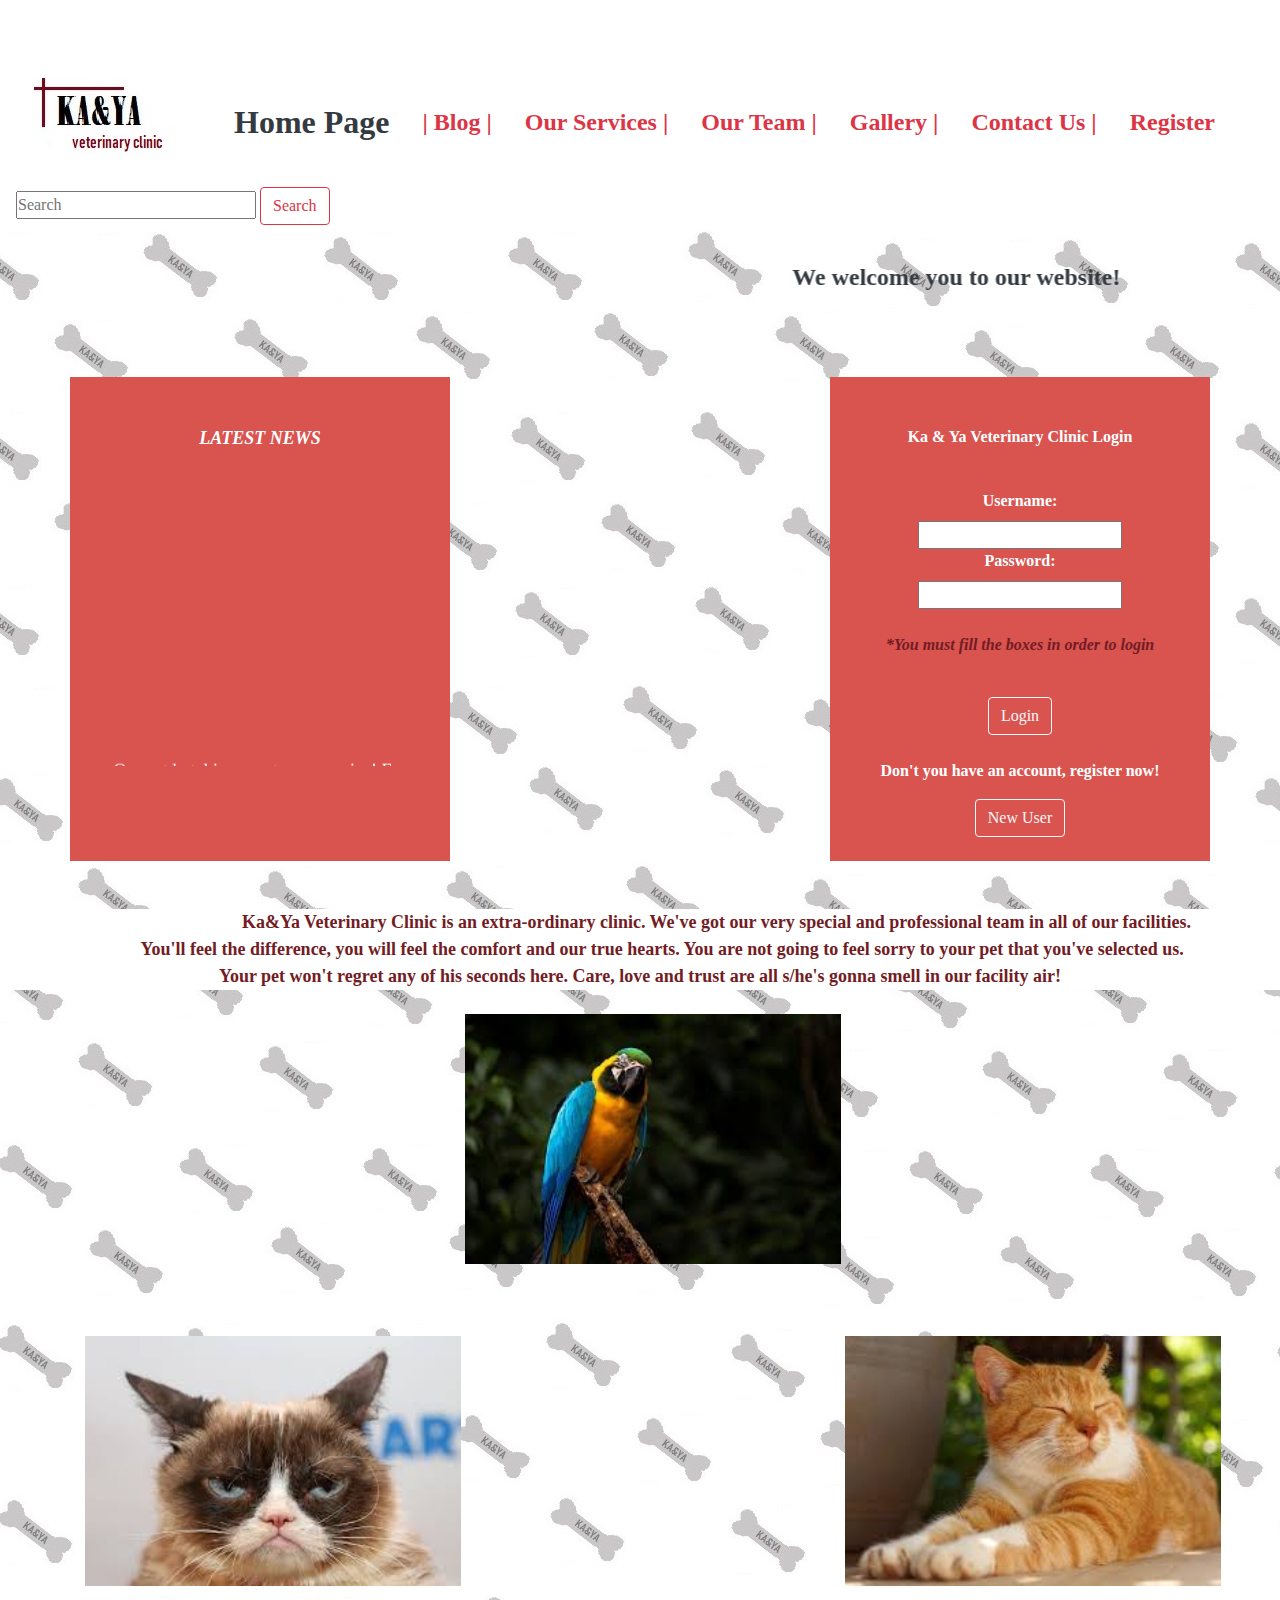
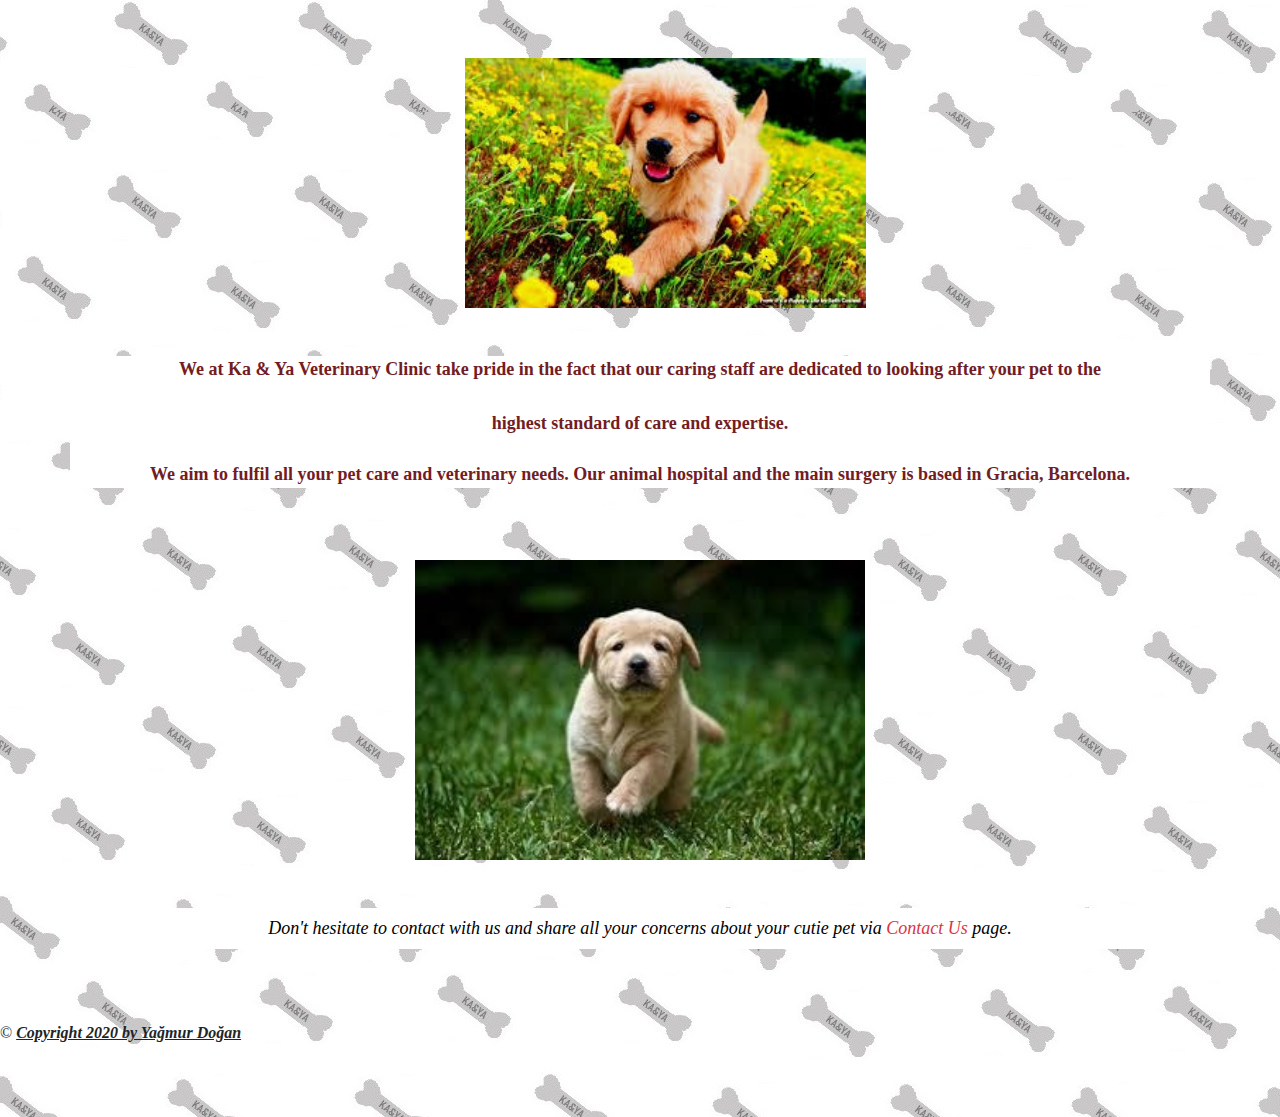
<file: bootstrap/index.html>
<!DOCTYPE html>
<html lang="en" xmlns="http://www.w3.org/1999/html">

<head>
	<link rel="shortcut icon" href="logo2.jpg">
	<script src="js/main.js"></script>

	<link rel="stylesheet" type = "text/css" href = "css/bootstrap.min.css"/>
	<link rel="stylesheet" type="text/css" href="css/main.css"/>


	<title> Ka & Ya Veterinary Clinic - Loving & Caring - Home Page </title>

	<meta charset="utf-8" name="viewport" content="width=device-width, initial-scale=1.0">

	<style>

	body {
		background-image: url("background4.jpg");
	}

	</style>

</head>
<body>

<br><br>

<div class="container; wrapper">
	<div class="row">
		<div class="col-xl-12">
<header>
			<nav class="navbar">

				<a class="navbar-brand" href ="index.html"><img src="logo2.jpg"/></a>

		<b><span style="font-size: xx-large;" ><a class="text-dark" href = index.html> Home Page </a></span></b>
		<b><span style="font-size: x-large; "><a class="text-danger" href = blog.html>| Blog | </a></span></b>
		<b><span style="font-size: x-large; "><a class="text-danger" href = services.html> Our Services | </a></span></b>
		<b><span style="font-size: x-large; "><a class="text-danger" href = team.html> Our Team | </a></span></b>
		<b><span style="font-size: x-large; "><a class="text-danger" href = gallery.html> Gallery | </a></span></b>
		<b><span style="font-size: x-large; "><a class="text-danger" href = contactme.html> Contact Us | </a></span></b>
		<b><span style="font-size: x-large; "><a class="text-danger" href = registration.html target="_blank"> Register </a></span></b>

		&nbsp&nbsp&nbsp&nbsp
			<form method = GET action = "http://www.google.com/search">
				<label>
					<input type = text name = q size = 24 maxlength=255 placeholder = "Search">
				</label>
				<input type=hidden name=hl value="en">
				<button type=submit class="btn btn-outline-danger my-2 my-sm-0" name= search> Search </button> &nbsp&nbsp&nbsp&nbsp&nbsp&nbsp&nbsp&nbsp&nbsp
			</form>
			</nav>
	</header>
		</div>
	</div>
</div>

<br>
<div class="container">
	<div class="row">
		<div class="col-12" style="text-align: center">
			<b><span style="color: #343a40; font-size: x-large; ">
			<marquee behavior=alternate scrolldelay="500">
			&nbsp&nbsp&nbsp&nbsp&nbsp&nbsp&nbsp&nbsp&nbsp&nbsp&nbsp&nbsp&nbsp&nbsp&nbspWe welcome you to our website!&nbsp&nbsp&nbsp&nbsp&nbsp&nbsp&nbsp&nbsp&nbsp&nbsp&nbsp
			</marquee></span></b>
		</div>
	</div>
</div>


<br>
<br><br>

	<div class="container" align="center">
		<div class="row">
			<div class="col-4" style="background-color: #d9534f">
				<br><br>
				<span style="font-size: large; color: #ffffff">
						<b><i>LATEST NEWS</i></b>
				</span>
<br><br>
				<marquee scrollamount="1" height="290" width="340" direction="up">
					<div style="text-align: center">
						<ul style="font-size: large; color: #ffffff">
							<li> Our pet hotel is now at your service! For further information and address information please call us at +3456789055780&nbsp&nbsp&nbsp </li>
							<br>
							<li> Our pet Hair Dresser is now at your service! For further information and address information please call us at +3456789055780&nbsp&nbsp&nbsp </li>
							<br>
							<li> This week (23.03.2020-30.03.2020) Doctor Macarena Rodriguez Prat is on pass.&nbsp&nbsp&nbsp </li>
							<br>
							<li> Are you following your vaccine schedule? Vaccines are applying on tuesday and thursday between 10am - 3pm.&nbsp&nbsp&nbsp </li>
							<br>
							<li> We are looking for a new dog trainer for our hotel facility. Please call us or visit our cilinic for scheduling your interview. You can send your CV to our e-mail.&nbsp&nbsp&nbsp </li>
						</ul>
					</div>
				</marquee>

				<br>

			</div>

			<div class="col-4"></div>

			<div class="col-4" style="background-color: #d9534f">
                <br><br>
				<span style="color: #ffffff ">
			<b><p> Ka & Ya Veterinary Clinic Login </p></b>
<br>
			<form><b>
				<label for="name">Username:</label><br>
				<input type="text" id="name" name="name" onkeypress="nameValidation(event)"><br>
				<label for="password">Password:</label><br>
				<input type="password" id="password" name="password" onchange="validPassword(this)">
			</b></form>
<br>
					<b><p><i><span style="color: #721c24"> *You must fill the boxes in order to login </span></i></p></b>
<br>
				</span>
				<b><button type="submit" id="submit" class="btn btn-outline-light my-2 my-sm-0" name="login" onclick="login(); index_validation(); validPassword(); nameValidation()"> Login </button></b>
				<br/><br/>
				<span style="color: #ffffff">
			<b><p> &nbsp&nbspDon't you have an account, register now!&nbsp&nbsp </p>
			</b></span>

				<b><button type="submit" class="btn btn-outline-light my-2 my-sm-0" name = "New User" onclick="location.href='registration.html'"> New User </button>
					<br><br>
				</b></div>
			</div>
		</div>
	</div>


<br><br>

<div style="text-align: center; background-color: white">
    <div class="container">
        <div class="row">
            <div class="col-12">
	<span style="font-size: large; color: #721c24 ; "><b> &nbsp&nbsp&nbsp&nbsp&nbsp&nbsp&nbsp&nbsp&nbsp&nbsp&nbsp&nbsp&nbsp&nbsp&nbsp&nbsp&nbsp&nbsp&nbsp&nbsp&nbsp&nbsp&nbsp&nbsp&nbsp&nbsp
		&nbsp&nbsp&nbsp&nbsp&nbsp&nbsp&nbspKa&Ya Veterinary Clinic is an extra-ordinary clinic. We've got our very special and professional team in all of our facilities.
		<br>&nbsp&nbsp&nbsp&nbsp&nbsp&nbsp&nbsp&nbsp&nbsp You'll feel the difference,
			you will feel the comfort and our true hearts. You are not going to feel sorry to your pet that you've selected us.
		<br>Your pet won't regret any of his seconds here.
			Care, love and trust are all s/he's gonna smell in our facility air!</b>
	</span>
            </div>
        </div>
    </div>
</div>


<br>

<div class="container" style="text-align: center">
    <div class="row" style="text-align: center">
        <div class="col-4" ></div>
        <div class="col-4" style="text-align: center">
            <img src="bird2.jpg" widht="300" height="250" title="birdy_home_page" border="2">
        </div>
        <div class="col-4"></div>
    </div>
</div>

<br/><br/><br/>

<div class="container">
    <div class="row">
        <div class="col-4">
            <img src="cat.jpg" widht=300" height="250" title="kitty_home_page" border="2">
        </div>
        <div class="col-4"></div>
        <div class="col-4">
            <img src="cat2.jpg" widht="300" height="250" title="kitty_home_page" border="2">
        </div>
    </div>
</div>

<br/><br/><br/>

<div class="container">
    <div class="row">
        <div class="col-4"></div>
        <div class="col-4"><img src="puppy2.jpg" widht="300" height="250" title="puppy_home_page" border="2"></div>
        <div class="col-4"></div>
    </div>
</div>

<br/><br/>

<div class="container" style="background-color: white">
    <div style="text-align: center">
				<span style="font-size: large; color: #721c24 ; "><b> We at Ka & Ya Veterinary Clinic take pride in the fact that our caring staff are dedicated to looking
		after your pet to the <br/><br/>  highest standard of care and expertise.</b> </span>
        <br/><br/>
        <span style="font-size: large; color: #721c24 ; "><b> We aim to fulfil all your pet care and veterinary needs. Our animal hospital and the main
		surgery is based in Gracia, Barcelona.</b>
	</span>
    </div>
</div>

<br/><br/><br/>

<div class="container" align="center">
    <div class="row">
        <div class="col-12">
            <img src="puppy.jpg" widht="300" height="300" title="puppy_home_page" border="2">
        </div>
    </div>
</div>

<br/><br/>

<div class="container" style="text-align: center; background-color: white">
    <div class="row">
        <div class="col-12">
	<h3>
		<i><span style="font-size: large; color: black; "> Don't hesitate to contact with us and share all your concerns about your cutie pet via
			<a class = "btn-outline-danger" href = contactme.html target="_blank"> Contact Us </a> page. </span></i>
	</h3>
        </div>
    </div>
</div>

<br/><br/><br/>
	<footer>&copy
		<b><i><u> Copyright 2020 by Yağmur Doğan </u></i></b>
	</footer>
<br/><br/><br/>
			<script src="js/jquery-3.5.0.min.js"></script>
			<script src="js/bootstrap.min.js"></script>
			<script src="js/main.js"></script>
</nav>
</body>
</meta> 
</html>
</file>
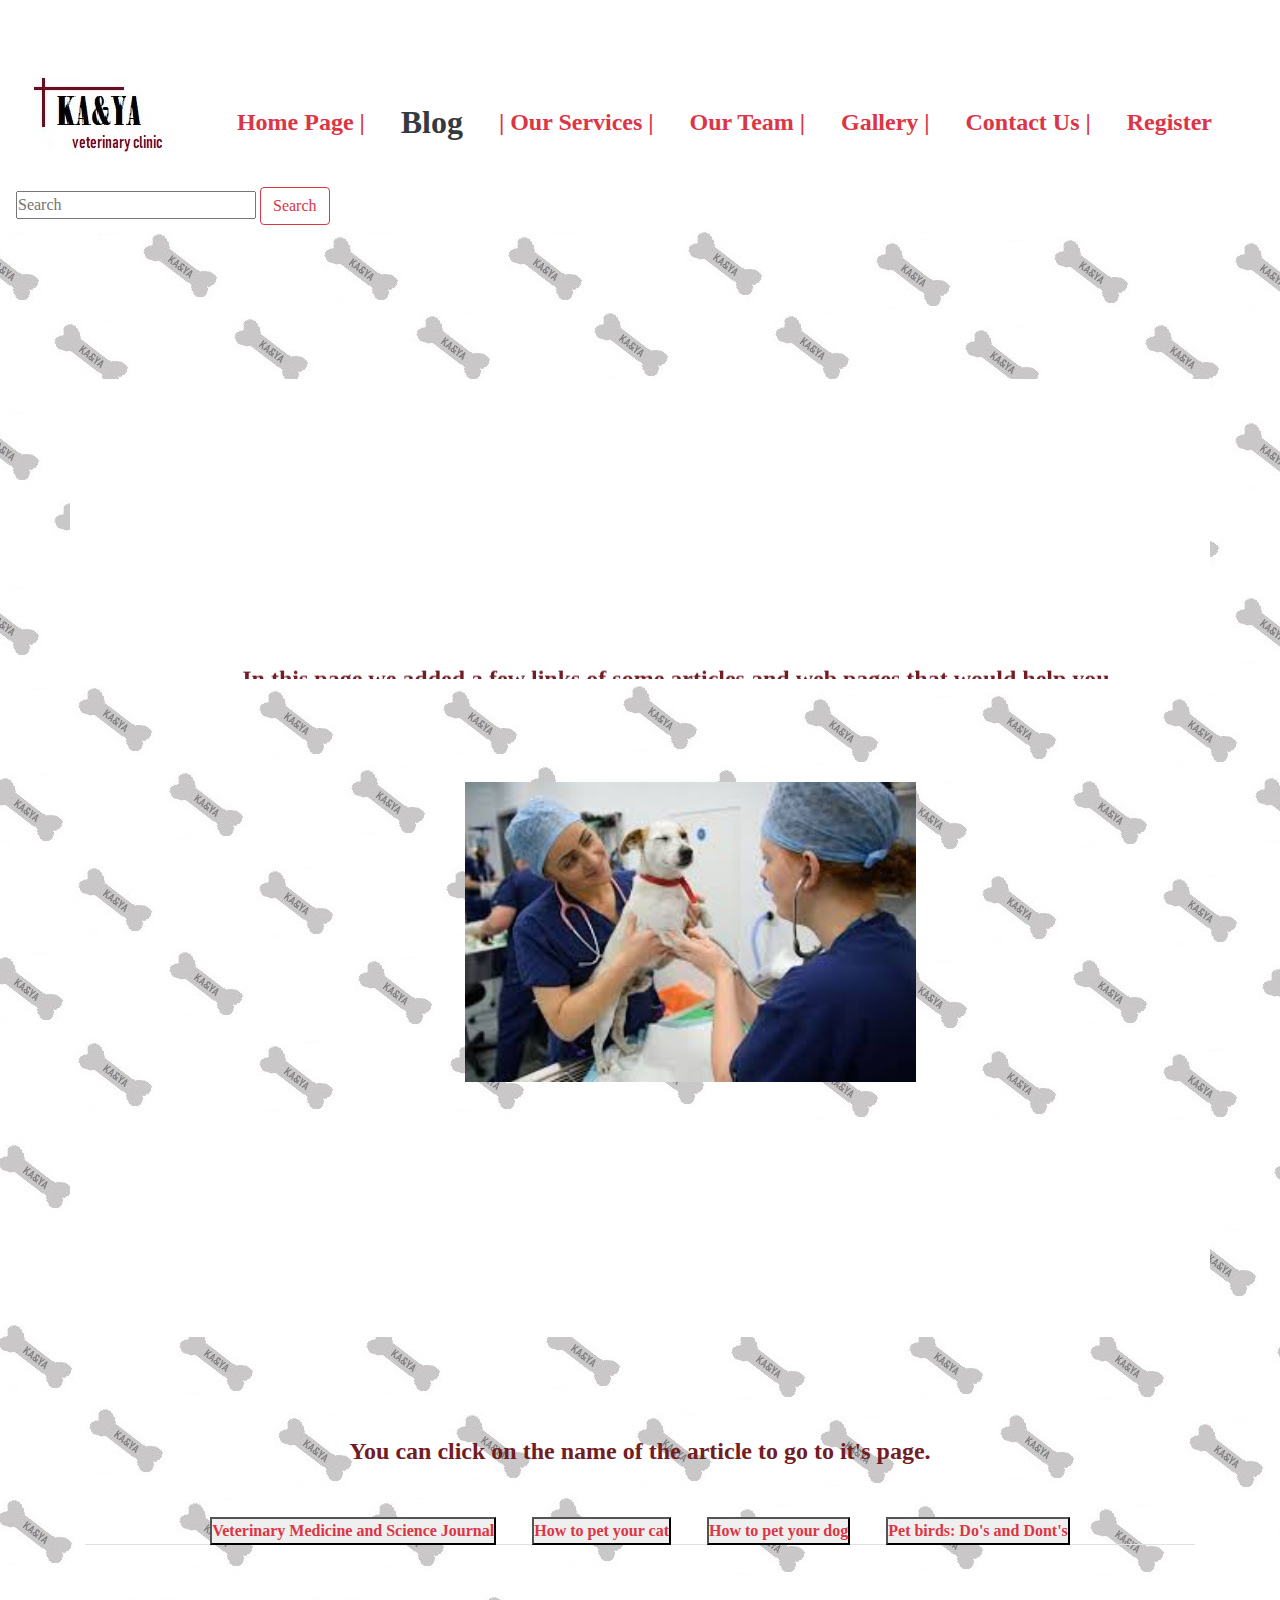
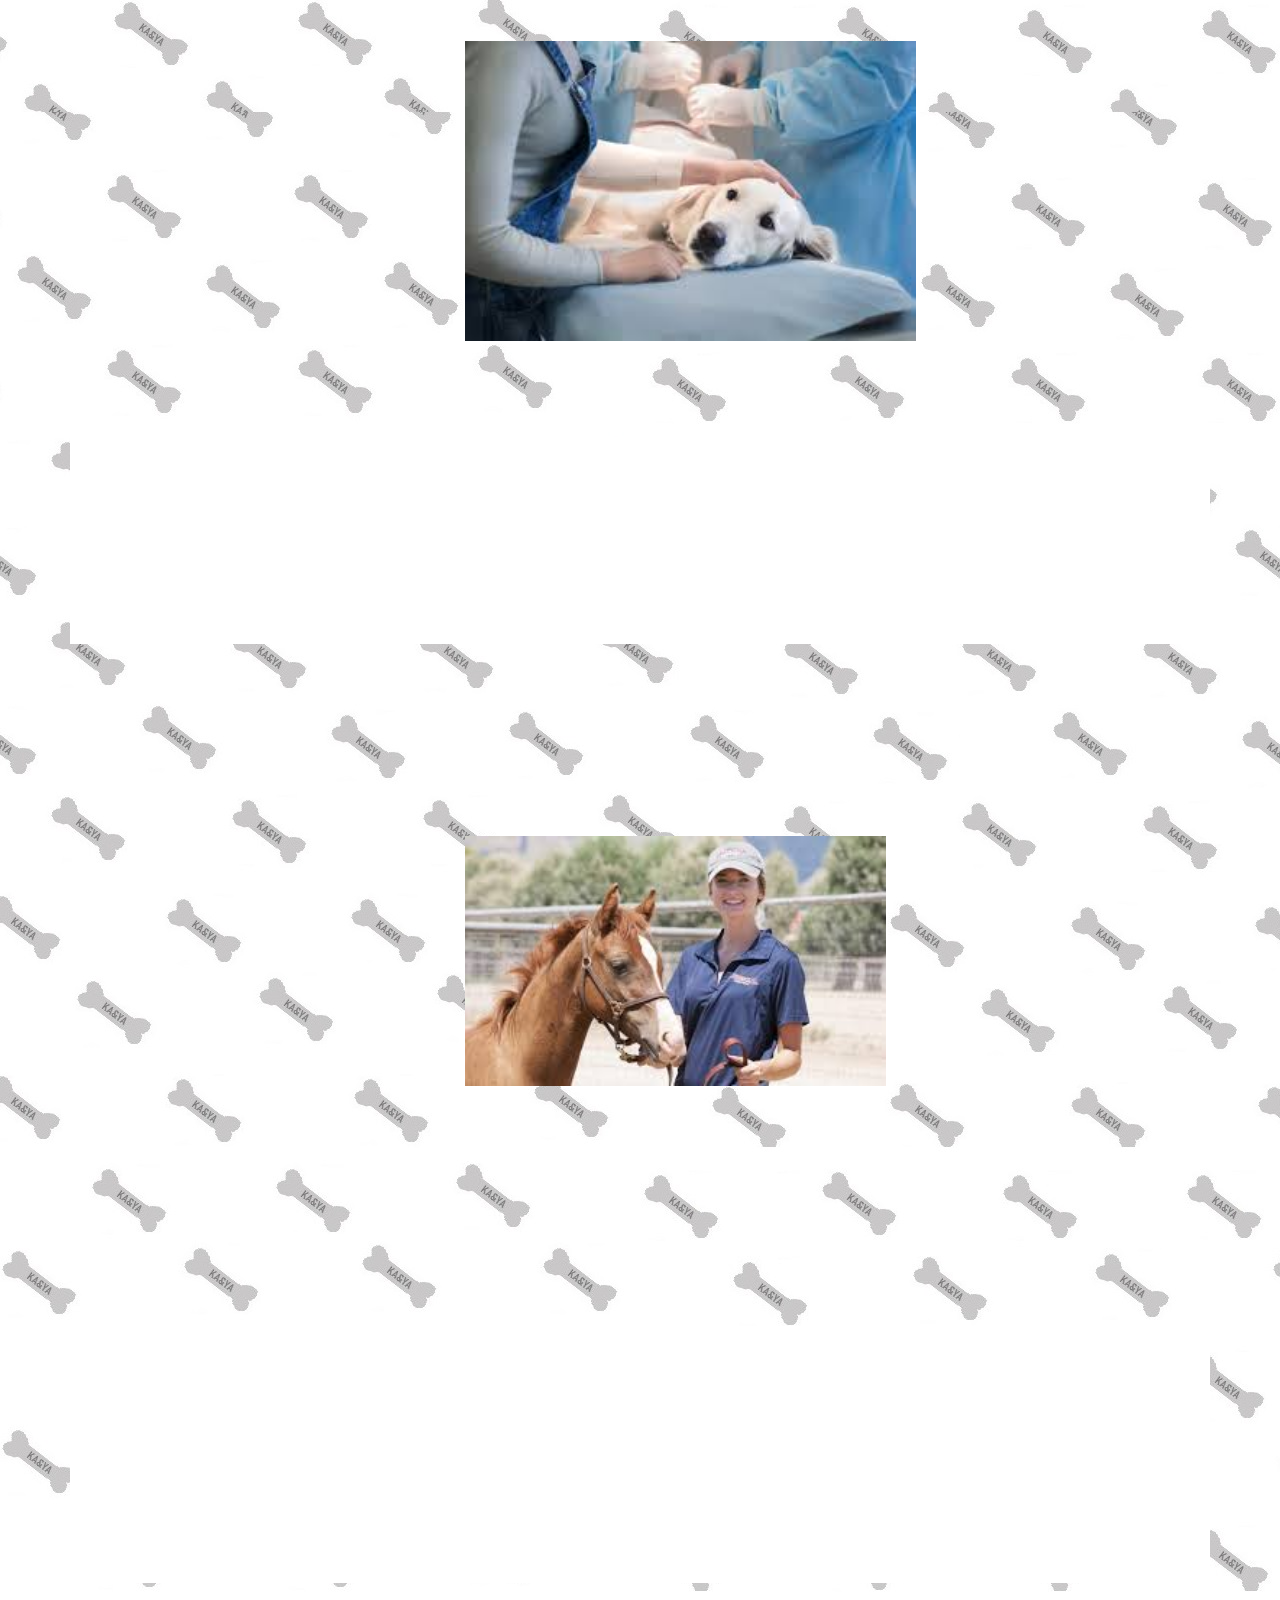
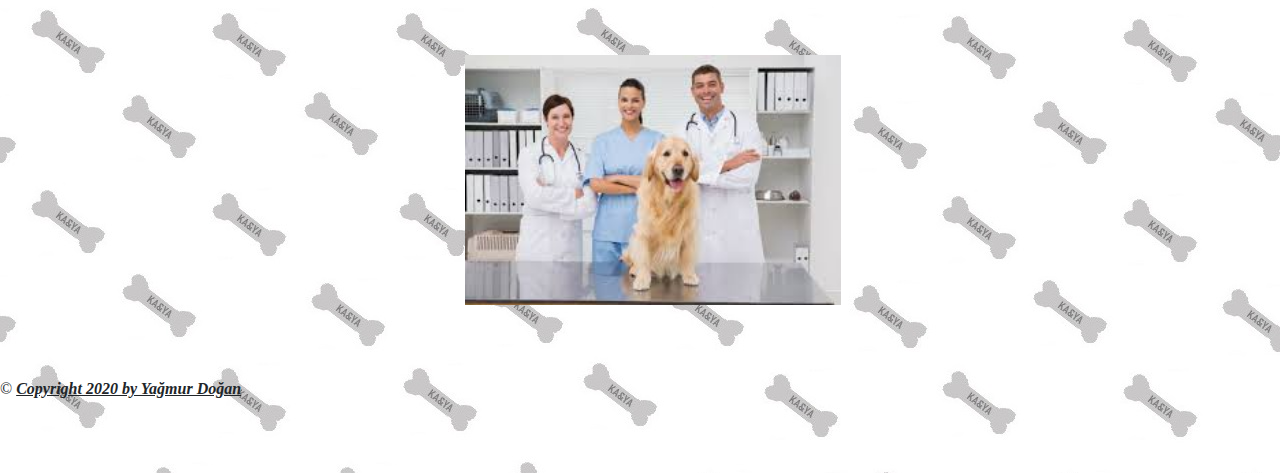
<file: bootstrap/blog.html>
<!DOCTYPE html>
<html lang="en">


<head>
	<link rel="shortcut icon" href="logo2.jpg">

	<link rel="stylesheet" type = "text/css" href = "css/bootstrap.min.css"/>
	<link rel="stylesheet" type="text/css" href="css/main.css"/>

	<title> Ka & Ya Veterinary Clinic - Loving & Caring - Blog </title>

	<meta charset="utf-8" name="viewport" content="width=device-width, initial-scale=1.0">

	<style>
		body {
			background-image: url("background4.jpg");
		}

	</style>

</head>
<body>
<br><br>

<div class="container; wrapper">
	<div class="row">
		<div class="col-xl-12">
			<header>
			<nav class="navbar">

				<a class="navbar-brand" href ="index.html"><img src="logo2.jpg"/></a>

				<b><span style="font-size: x-large; "><a class="text-danger" href = index.html> Home Page | </a></span></b>
				<b><span style="font-size: xx-large; "><a class="text-dark" href = blog.html > Blog </a></span></b>
				<b><span style="font-size: x-large; "><a class="text-danger" href = services.html> | Our Services | </a></span></b>
				<b><span style="font-size: x-large; "><a class="text-danger" href = team.html > Our Team | </a></span></b>
				<b><span style="font-size: x-large; "><a class="text-danger" href = gallery.html > Gallery | </a></span></b>
				<b><span style="font-size: x-large; "><a class="text-danger" href = contactme.html > Contact Us | </a></span></b>
				<b><span style="font-size: x-large; "><a class="text-danger" href = registration.html target="_blank"> Register </a></span></b>
					&nbsp&nbsp&nbsp&nbsp
				<form method = GET action = "http://www.google.com/search">
					<label>
					<input type = text name = q size = 24 maxlength=255 placeholder = "Search">
					</label>
					<input type=hidden name=hl value="en">
					<button type=submit class="btn btn-outline-danger my-2 my-sm-0" name= search> Search </button> &nbsp&nbsp&nbsp&nbsp&nbsp&nbsp&nbsp&nbsp&nbsp
				</form>
			</nav>
			</header>
		</div>
		</div>
	</div>
</div>
<br><br/>
<br><br><br><br>

<div class="container" style="background-color: white">
	<div class="row">
		<div class="col-12">
			<marquee scrollamount="2" height="300" width="100%" direction="up">
				<div style="text-align: center">
					<b><span style="font-size: x-large; color: #721c24"> <b>&nbsp&nbsp&nbsp&nbsp&nbsp&nbsp&nbsp&nbsp&nbsp&nbsp&nbsp&nbsp In this page we added a few links of some articles and web pages that would help you.</b></span>
						<br><span style="font-size: large; color: #721c24"><br>A veterinarian is a medical professional who protects the health and <br>well-being of both animals and people.
					They diagnose and control animal diseases and treat sick and injured animals. <br> They also advise owners on proper care of their pets and
				livestock. <br>Veterinarians provide a wide range of services in private practice, teaching, research, <br> government service,
					public health, military service, <br>private industry, and other areas.</span>
					</b></div>
			</marquee>
		</div>
	</div>
</div>

<br><br><br><br>

<div class="container">
	<div class="row">
		<div class="col-4"></div>
		<div class="col-4">
			<img src="vet.jpg" widht="300" height="300" title="vet_blog" border="2">
		</div>
		<div class="col-4"></div>
	</div>
</div>

<br><br>

<div class="container" style="background-color: white">
	<div class="row">
		<div class="col-12">
			<marquee scrollamount="2" height="200" width="100%" direction="up">
				<div style="text-align: center">
					<b><br><span style="font-size: large; color: #721c24"><br>When taking the veterinarian's oath, a doctor solemnly swears
					<br>to use his or her scientific knowledge and skills
	"for the benefit of society, through the protection of animal health,
					<br>the relief of animal suffering, the conservation of
	animal resources, the promotion of public health,
					<br> and the advancement of medical knowledge".</span>
					</b></div>
			</marquee>
		</div>
	</div>
</div>

<br><br><br><br>

<div class="container" style="text-align: center">
	<span style="font-size:x-large; color: #721c24">
		<b>You can click on the name of the article to go to it's page.</b>
	</span>
</div>

<br><br>

<div class="container">
	<div class="row">
		<div class="col-12">
			<ul type = "disc" class="nav nav-tabs justify-content-center" >
				<li class="nav-item" ><button><b><a class="btn-outline-danger" href = https://www.hindawi.com/journals/jvm/?utm_source=google&utm_medium=cpc&utm_campaign=HDW_MRKT_GBL_SUB_ADWO_PAI_DYNA_JOUR_X&gclid=EAIa
													IQobChMIoPPn8t725wIVxbHtCh2O5A8MEAAYASAAEgJrB_D_BwE target = "_blank" class="nav-link active">  Veterinary Medicine and Science Journal </a></b></button></li>
				&nbsp&nbsp&nbsp&nbsp&nbsp&nbsp&nbsp&nbsp&nbsp
				<li class="nav-item "><button><b><a class="btn-outline-danger" href = https://www.catbehaviorassociates.com/how-to-pet-a-cat target= "_blank" class ="nav-link active">  How to pet your cat </a></b></button></li>
				&nbsp&nbsp&nbsp&nbsp&nbsp&nbsp&nbsp&nbsp&nbsp
				<li class="nav-item "><button><b><a class="btn-outline-danger" href = http://www.vetstreet.com/our-pet-experts/how-to-pet-a-dog target = "_blank"class="nav-link active">  How to pet your dog </a></b></button></li>
				&nbsp&nbsp&nbsp&nbsp&nbsp&nbsp&nbsp&nbsp&nbsp
				<li class="nav-item "><button><b><a class="btn-outline-danger" href = https://www.petworld.ie/pet-birds-do-and-dont target = "_blank" class="nav-link active">  Pet birds: Do's and Dont's </a></b></button></li>
			</ul>
		</div>
	</div>
</div>

<br><br><br><br>

<div class="container">
	<div class="row">
		<div class="col-4"></div>
		<div class="col-4">
			<img src="vet2.jpg" widht="300" height="300" title="vet_blog" border="2">
		</div>
		<div class="col-4"></div>
	</div>
</div>

<br><br><br><br>

<div class="container" style="background-color: white">
	<div class="row">
		<div class="col-12">
			<marquee scrollamount="2" height="200" width="100%" direction="up">
				<div style="text-align: center">
					<b><br><span style="font-size: large; color: #721c24"><br> Veterinarians also work in the area of public health.
					<br>They help to prevent and control animal and human diseases and promote
	good health. As epidemiologists they investigate animal and human disease
					<br>outbreaks such as food-borne illness, influenza, plague,
	rabies, AIDS, and encephalitis. They evaluate the safety of food processing plants, restaurants,
					<br> and water supplies.
	Veterinarians in environmental health programs study and evaluate the effects
					<br>of various pesticides, industrial pollutants,
	and other contaminants on people
					<br>as well as on animals.</span>
					</b></div>
			</marquee>
		</div>
	</div>
</div>

<br><br><br><br><br><br><br><br>

<div class="container">
	<div class="row">
		<div class="col-4"></div>
		<div class="col-4">
			<img src="vet4.jpg" widht="250" height="250" title="vet_blog" border="2">
		</div>
		<div class="col-4"></div>
	</div>
</div>

<br><br><br><br><br><br><br><br><br><br>

<div class="container" style="background-color: white">
	<div class="row">
		<div class="col-12">
			<marquee scrollamount="2" height="250" width="100%" direction="up">
				<div style="text-align: center">
					<b><br><span style="font-size: large; color: #721c24"><br>As opposed to human medicine, general practice veterinarians
					<br>greatly out-number veterinary specialists.
	Most veterinary specialists work at a veterinary school, or at
					<br>a referral centre in large cities. As opposed to
	human medicine, where each organ system has its own medical and surgical
					<br></br>specialties, veterinarians often combine both the
	surgical and medical aspect of an organ system
					<br>into one field. The specialties in veterinary medicine often encompass several
	medical and surgical specialties that are found in human medicine.
					<br>Within each veterinary specialty, one will often find a
	separation of large animal medicine
					<br>from small animal medicine. Some veterinary specialties are evolving, some are limited
	only in the
					<br>teaching universities, and some are practiced only in the field. </span>
					</b></div>
			</marquee>
		</div>
	</div>
</div>

<br><br><br>

<div class="container">
	<div class="row">
		<div class="col-4"></div>
		<div class="col-4">
			<img src="vet3.jpg" widht="250" height="250" title="vet_blog" border="2">
		</div>
		<div class="col-4"></div>
	</div>
</div>

<br/><br/><br/>
	<footer>&copy
	<b><i><u> Copyright 2020 by Yağmur Doğan </u></i></b>
	</footer>
<br/><br/><br/>

		<script src="js/jquery-3.5.0.min.js"></script>
		<script src="js/bootstrap.min.js"></script>
		<script src="js/main.js"></script>
</body> 
</meta>
</html>
</file>
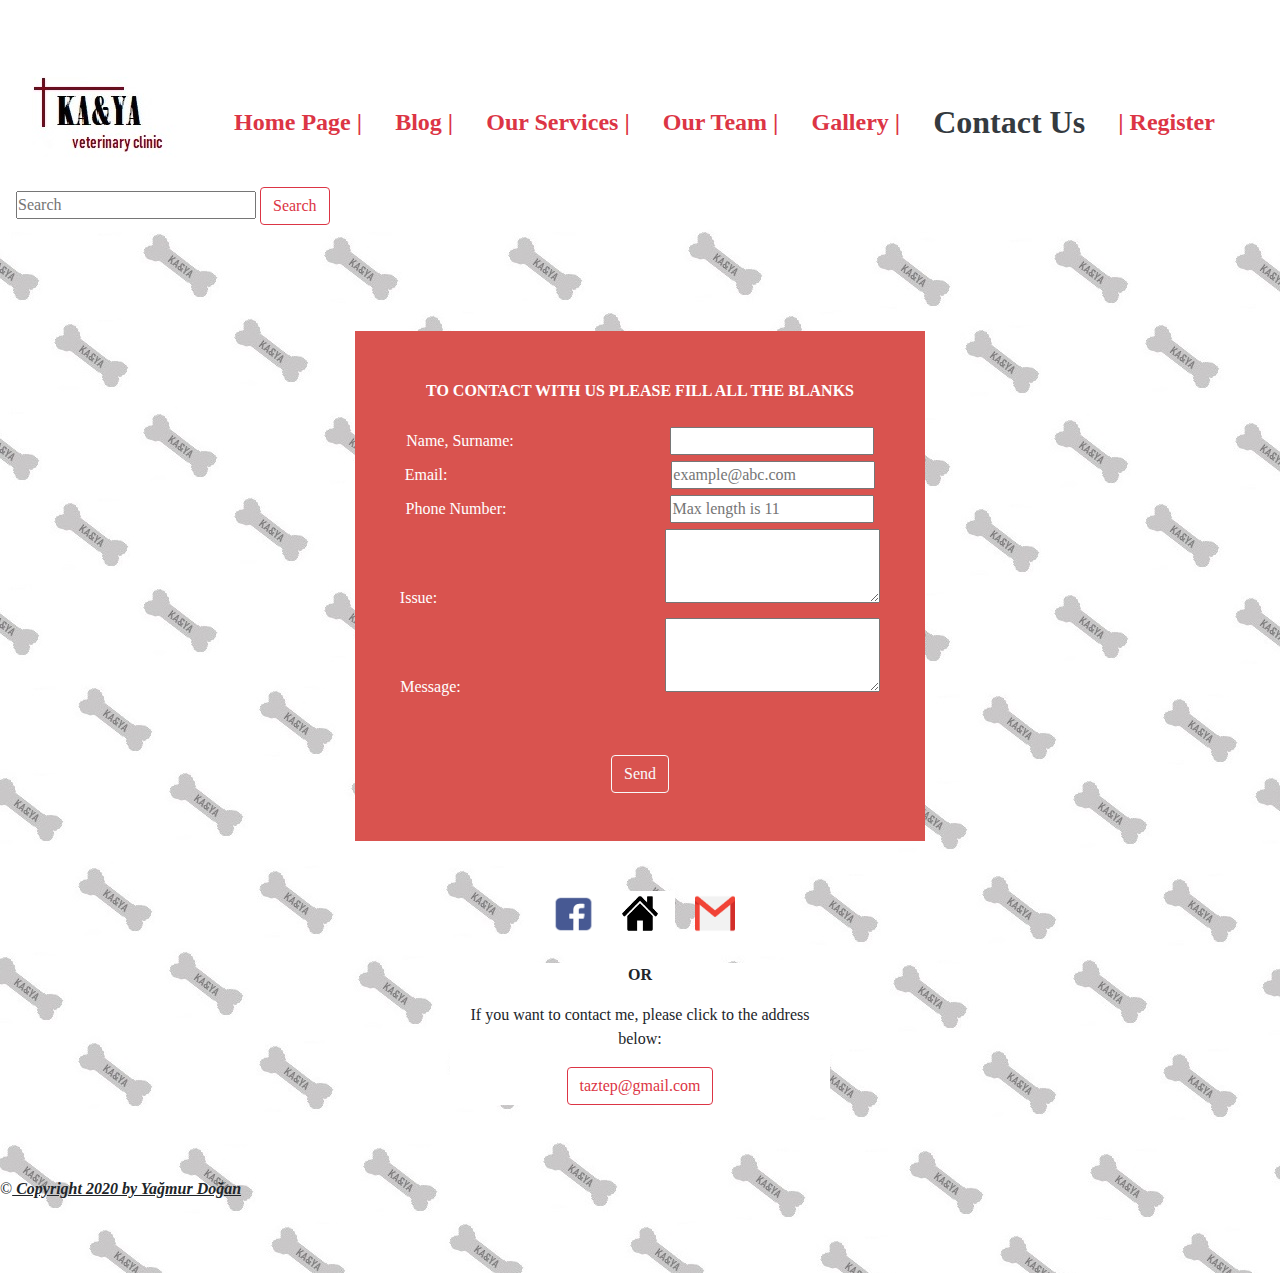
<file: bootstrap/contactme.html>
<!DOCTYPE html>
<html lang="en">

<head>
	<link rel="shortcut icon" href="logo2.jpg">

	<link rel="stylesheet" type = "text/css" href = "css/bootstrap.min.css"/>
	<link rel="stylesheet" type="text/css" href="css/main.css"/>

	<title> Ka & Ya Veterinary Clinic - Loving & Caring - Contact Us </title>

	<meta charset="utf-8" name="viewport" content="width=device-width, initial-scale=1.0">

	<style>
		body {
			background-image: url("background4.jpg");
		}

	</style>

</head>
<body>

<br><br>

<div class="container; wrapper">
	<div class="row">
		<div class="col-xl-12">
			<header>

			<nav class="navbar">
			<a class="navbar-brand" href ="index.html"><img src="logo2.jpg"/></a>

			<b><span style="font-size: x-large; "><a class="text-danger" href = index.html> Home Page | </a></span></b>
			<b><span style="font-size: x-large; "><a class="text-danger" href = blog.html > Blog | </a></span></b>
			<b><span style="font-size: x-large; "><a class="text-danger" href = services.html > Our Services | </a></span></b>
			<b><span style="font-size: x-large; "><a class="text-danger" href = team.html > Our Team | </a></span></b>
			<b><span style="font-size: x-large; "><a class="text-danger" href = gallery.html > Gallery | </a></span></b>
			<b><span style="font-size: xx-large; "><a class="text-dark" href = contactme.html > Contact Us </a></span></b>
			<b><span style="font-size: x-large; "><a class="text-danger" href = registration.html target="_blank"> | Register </a></span></b>
				&nbsp&nbsp&nbsp&nbsp
				<form method = GET action = "http://www.google.com/search">
					<label>
					<input type = text name = q size = 24 maxlength=255 placeholder = "Search">
					</label>
					<input type=hidden name=hl value="en">
					<button type=submit class="btn btn-outline-danger my-2 my-sm-0" name= search> Search </button> &nbsp&nbsp&nbsp&nbsp&nbsp&nbsp&nbsp&nbsp&nbsp
				</form>
			</nav>
			</header>
		</div>
	</div>
</div>
<br>
<br>
<br>
<br>

<div class="container">
	<div class="row">
		<div class="col-3"></div>
		<div class="col-6" style="background-color: #d9534f; text-align: center; color: white">
			<br><br>
			<b>TO CONTACT WITH US PLEASE FILL ALL THE BLANKS</b>
			<br><br>
		</div>
		<div class="col-3"></div>
		<br><br>

		<div class="col-3"></div>
		<div class="col-6" style="background-color: #d9534f; text-align: center; color: white">
				<form method="post">
					<label for="name" class="swipe_left"> Name, Surname: </label>&nbsp&nbsp&nbsp&nbsp&nbsp&nbsp&nbsp&nbsp&nbsp&nbsp&nbsp&nbsp&nbsp&nbsp&nbsp&nbsp&nbsp&nbsp&nbsp&nbsp&nbsp&nbsp&nbsp&nbsp&nbsp&nbsp&nbsp&nbsp&nbsp&nbsp&nbsp&nbsp&nbsp&nbsp&nbsp&nbsp&nbsp&nbsp
					<input type="text" name="name" id="name" onkeypress="return nameValidation(event)"><br></form>
		</div>
		<div class="col-3"></div>

		<div class="col-3"></div>
		<div class="col-6" style="background-color: #d9534f; text-align: center; color: white">
			<label for="E-mail" class="swipe_left">Email: </label>&nbsp&nbsp&nbsp&nbsp&nbsp&nbsp&nbsp&nbsp&nbsp&nbsp&nbsp&nbsp&nbsp&nbsp&nbsp&nbsp&nbsp&nbsp&nbsp&nbsp&nbsp&nbsp&nbsp&nbsp&nbsp&nbsp&nbsp&nbsp&nbsp&nbsp&nbsp&nbsp&nbsp&nbsp&nbsp&nbsp&nbsp&nbsp&nbsp&nbsp&nbsp&nbsp&nbsp&nbsp&nbsp&nbsp&nbsp&nbsp&nbsp&nbsp&nbsp&nbsp&nbsp&nbsp&nbsp
			<input type="e-mail" name="email" ID="e-mail" placeholder="example@abc.com" class="swipe_right" onkeyup="validEmail()"> <br>
		</div>
		<div class="col-3"></div>

		<div class="col-3"></div>
		<div class="col-6" style="background-color: #d9534f; text-align: center; color: white">
			<label for="telnum">Phone Number: </label>&nbsp&nbsp&nbsp&nbsp&nbsp&nbsp&nbsp&nbsp&nbsp&nbsp&nbsp&nbsp&nbsp&nbsp&nbsp&nbsp&nbsp&nbsp&nbsp&nbsp&nbsp&nbsp&nbsp&nbsp&nbsp&nbsp&nbsp&nbsp&nbsp&nbsp&nbsp&nbsp&nbsp&nbsp&nbsp&nbsp&nbsp&nbsp&nbsp&nbsp
			<input type="tel" ID="telnum" name="telnum" pattern="[0-9]{11}" placeholder="Max length is 11" onkeypress="return numberValidation(event)">
		</div>
		<div class="col-3"></div>

		<div class="col-3"></div>
		<div class="col-6" style="background-color: #d9534f; text-align: center; color: white">
			<label for="txt"> Issue: </label>
			&nbsp&nbsp&nbsp&nbsp&nbsp&nbsp&nbsp&nbsp&nbsp&nbsp&nbsp&nbsp&nbsp&nbsp&nbsp&nbsp&nbsp&nbsp&nbsp&nbsp&nbsp&nbsp&nbsp&nbsp&nbsp&nbsp&nbsp&nbsp&nbsp&nbsp&nbsp&nbsp&nbsp&nbsp&nbsp&nbsp&nbsp&nbsp&nbsp&nbsp&nbsp&nbsp&nbsp&nbsp&nbsp&nbsp&nbsp&nbsp&nbsp&nbsp&nbsp&nbsp&nbsp&nbsp&nbsp
			<textarea ID="txt" rows="3" cols="22" required></textarea>
		</div>
		<div class="col-3"></div>

		<div class="col-3"></div>
		<div class="col-6" style="background-color: #d9534f; text-align: center; color: white">
			<label for="text">Message: </label>
			&nbsp&nbsp&nbsp&nbsp&nbsp&nbsp&nbsp&nbsp&nbsp&nbsp&nbsp&nbsp&nbsp&nbsp&nbsp&nbsp&nbsp&nbsp&nbsp&nbsp&nbsp&nbsp&nbsp&nbsp&nbsp&nbsp&nbsp&nbsp&nbsp&nbsp&nbsp&nbsp&nbsp&nbsp&nbsp&nbsp&nbsp&nbsp&nbsp&nbsp&nbsp&nbsp&nbsp&nbsp&nbsp&nbsp&nbsp&nbsp&nbsp
			<textarea ID="text" rows="3" cols="22" required></textarea>
		</div>
		<div class="col-3"></div>

		<div class="col-3"></div>
		<div class="col-6" style="background-color: #d9534f">
		<section style="text-align: center">
			<br><br>
			<button type=submit class="btn btn-outline-light my-2 my-sm-0" onClick = "location.href = 'response.html'" value="Send" > Send </button>
		</section>
			<br><br>
		</div>
		<div class="col-3"></div>

	</div>
</div>

<br><br/>
	<footer>
		<div class="container">
			<div class="row">
				<div class="col-4"></div>
				<div class="col-4">
					<div style = "text-align:center">
						<a href = https://www.facebook.com/yagmur.dogan.73550>
							<img border="0" title="facebook" src="facebook.jpg" width="55" height="50"></a>

						<a href = index.html>
							<img border="0" title="home" src="home.jpg" width="70" height="45"></a>

						<a href = "mailto:taztep@gmail.com">
							&nbsp&nbsp&nbsp&nbsp<img border="0" title="gmail" src="gmail.jpg" width="40" height="45"></a>
						<br><br>
					</div>
				</div>
				<div class="col-4"></div>

				<div class="col-4"></div>
				<div class="col-4" style="text-align: center; background-color: white">
					<p><b> OR </b></p>
					<p> If you want to contact me, please click to the address below: </p>
					<button type=submit class="btn btn-outline-danger my-2 my-sm-0" name = mail onClick = "location.href = 'mailto:taztep@gmail.com'"> taztep@gmail.com </a</button>
				</div>
				<div class="col-4"></div>
		</div>
		</div>

<br/><br/><br/>
		&copy<b><i><u> Copyright 2020 by Yağmur Doğan </u></i></b>
	</footer>
<br/><br/><br/>

		<script src="js/jquery-3.5.0.min.js"></script>
		<script src="js/bootstrap.min.js"></script>
		<script src="js/main.js"></script>
</body> 
</meta>
</html>
</file>
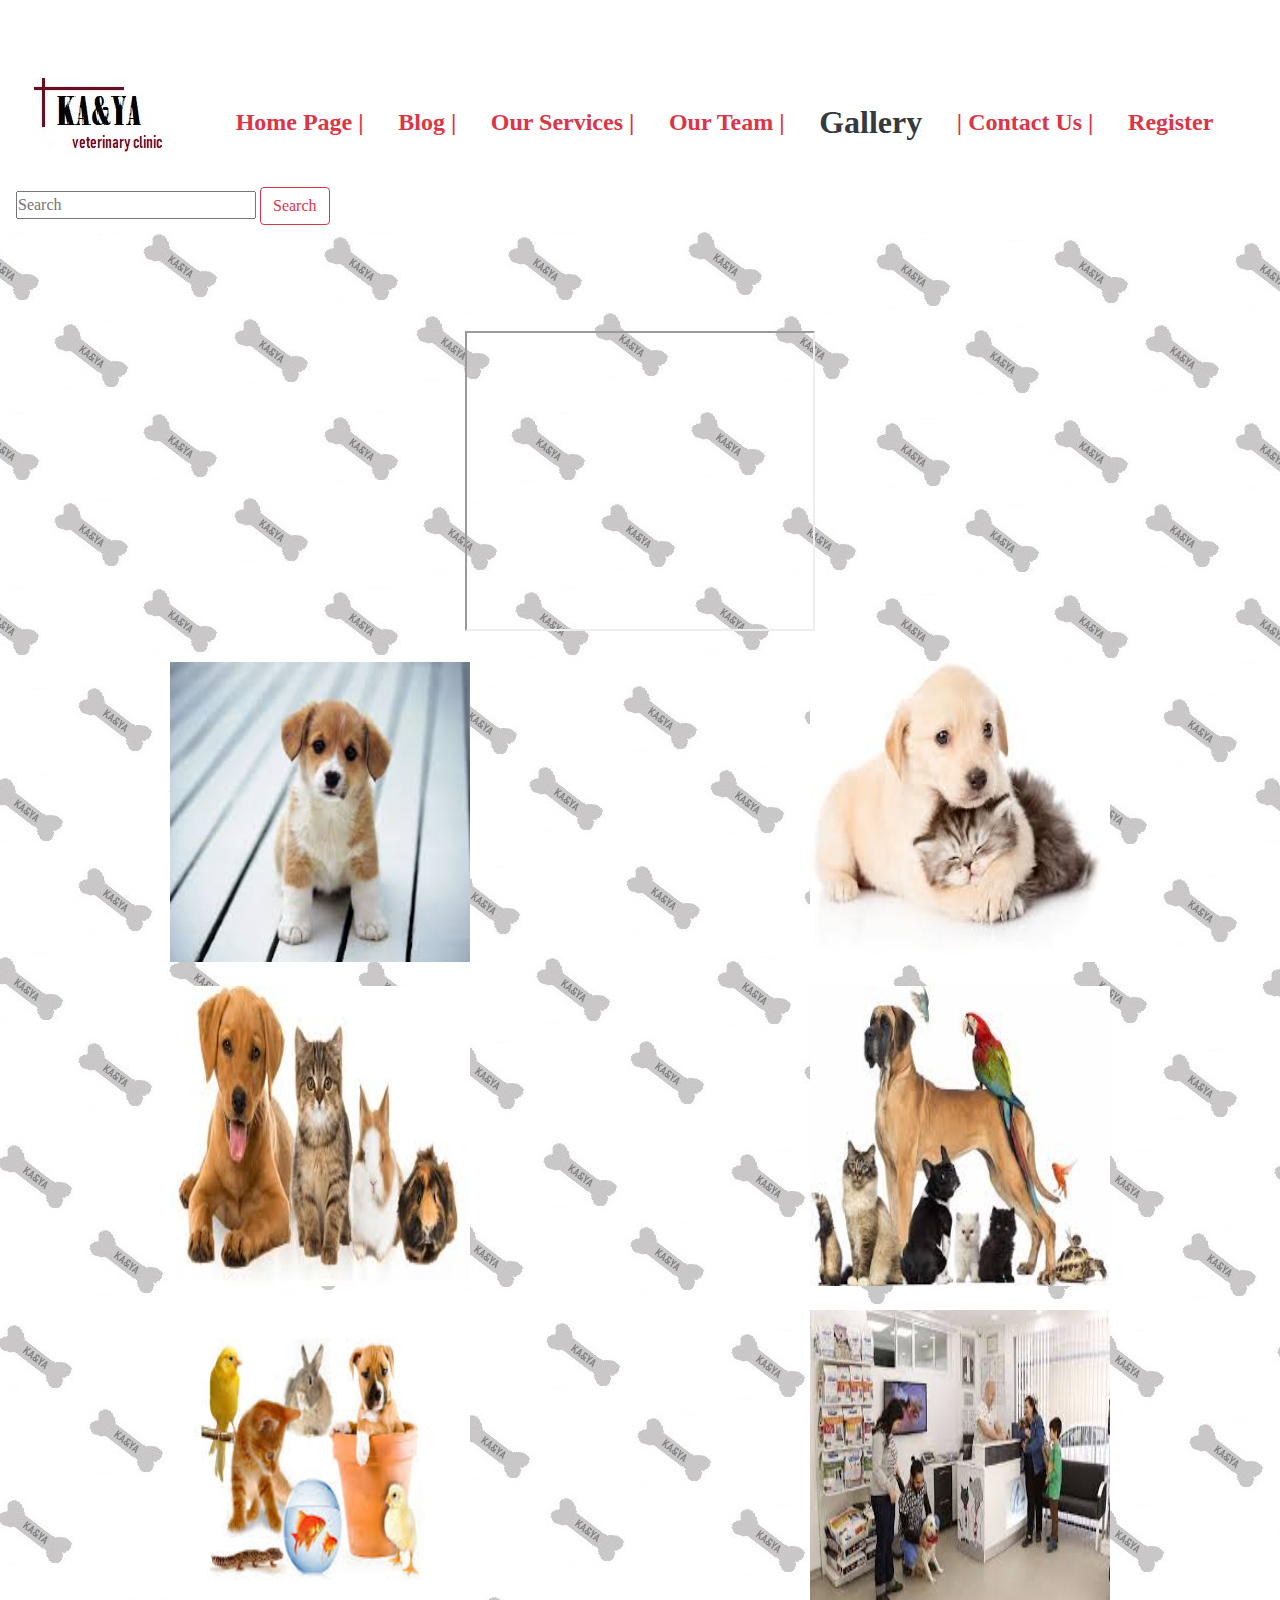
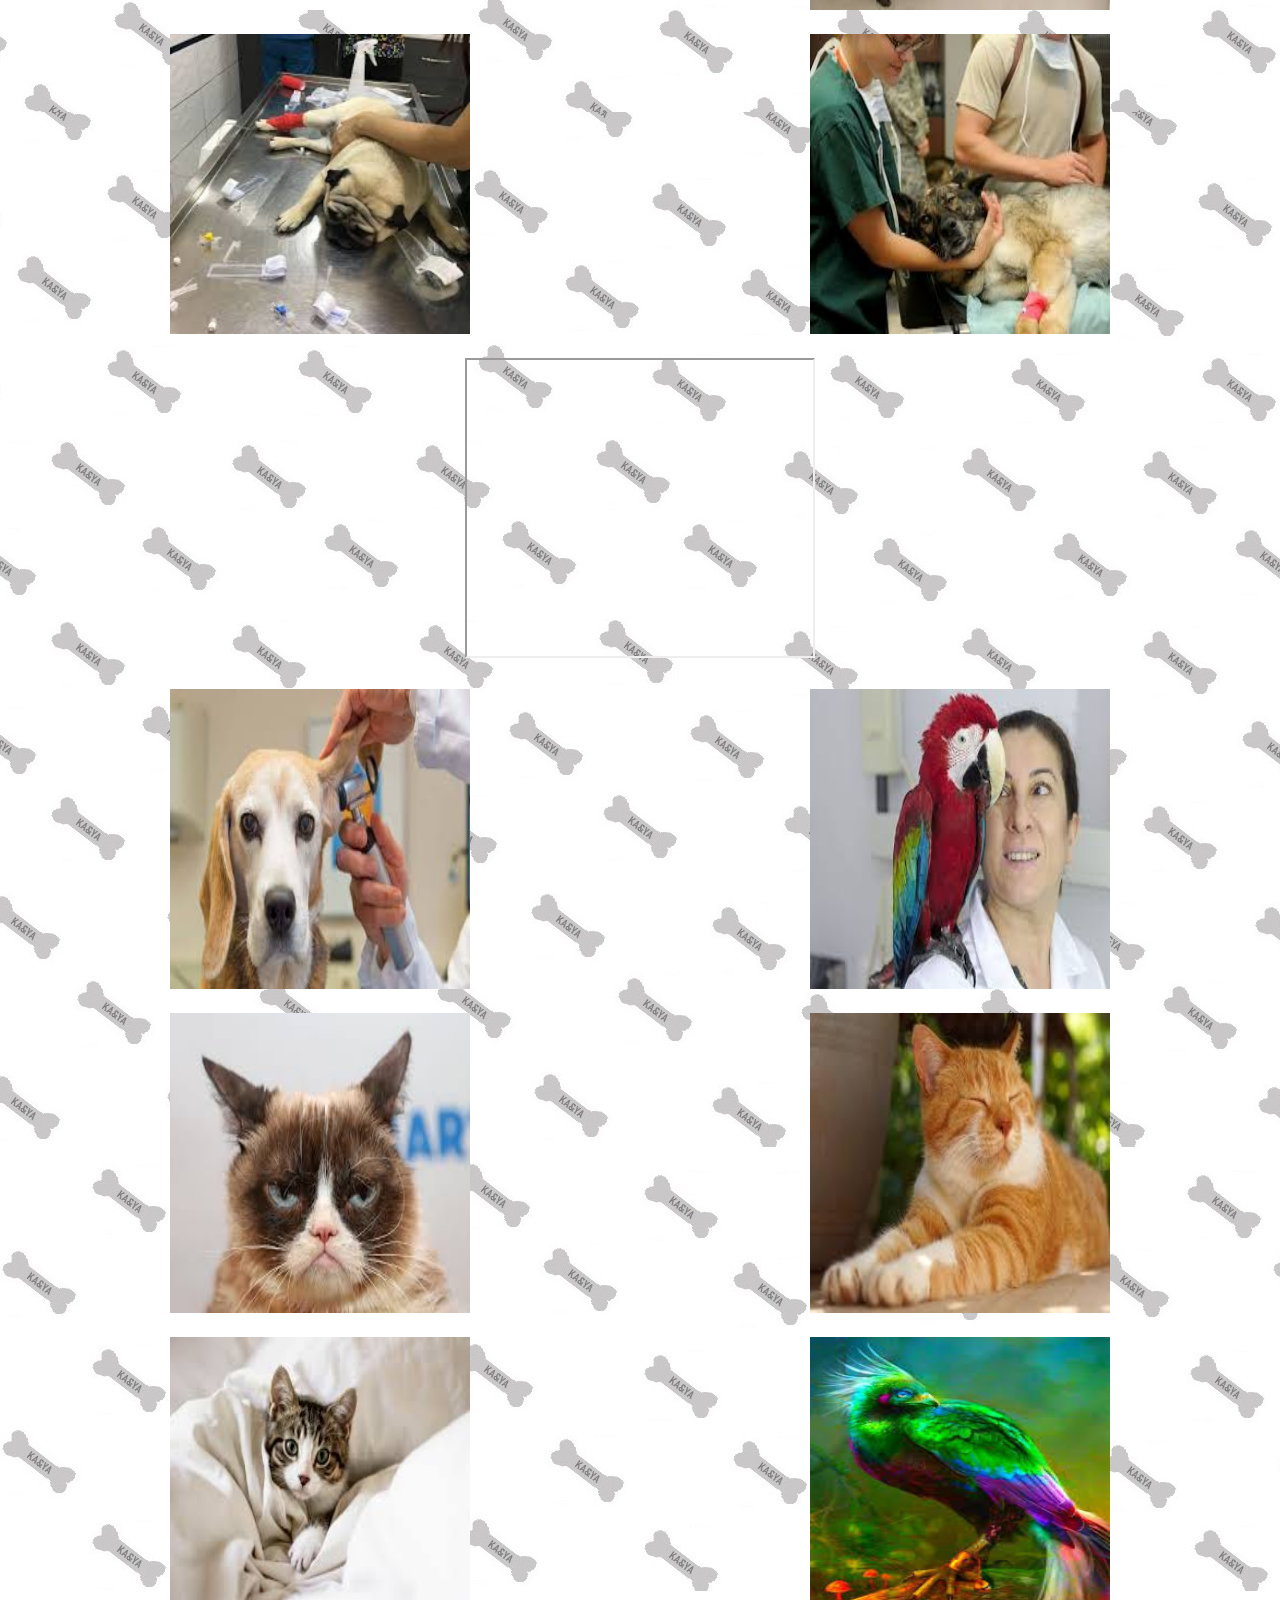
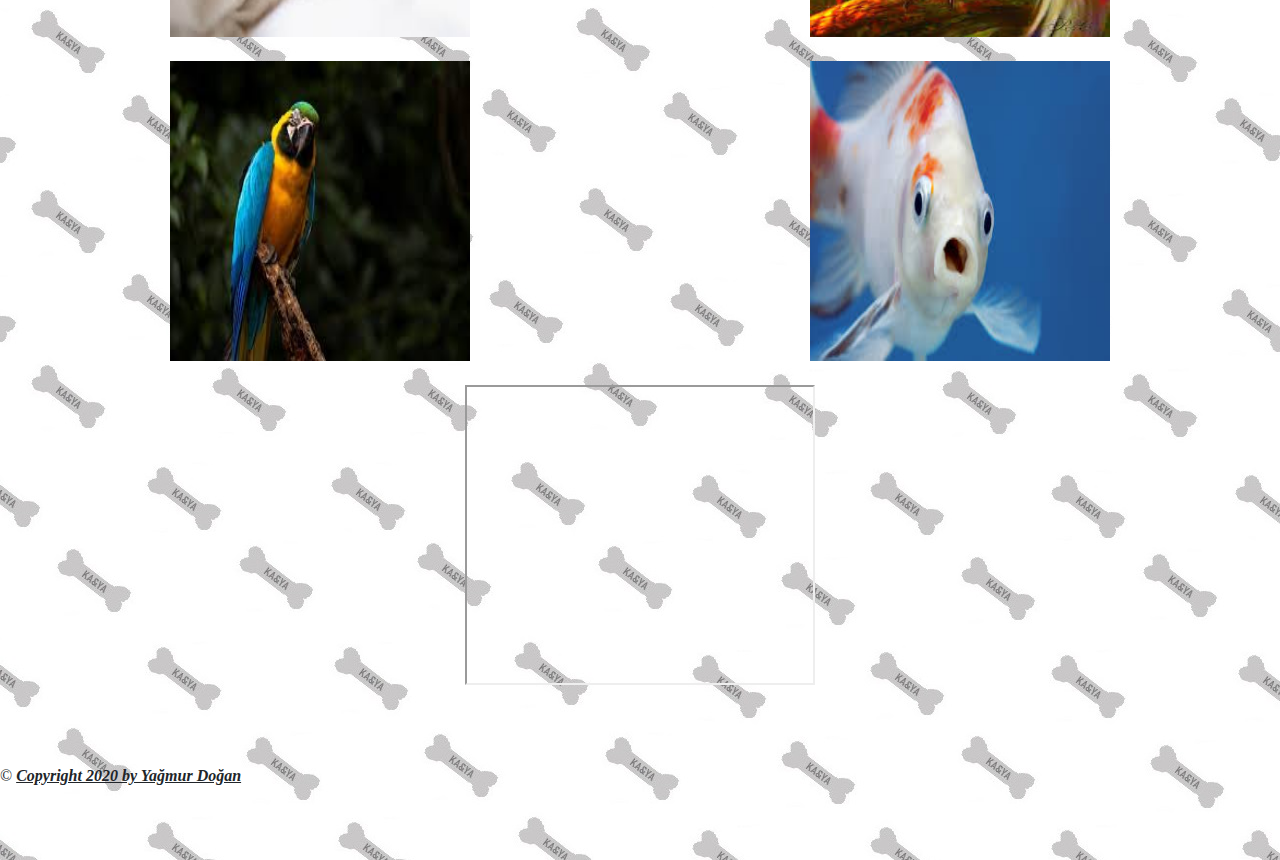
<file: bootstrap/gallery.html>
<!DOCTYPE html>
<html lang="en">

<head>
	<link rel="shortcut icon" href="logo2.jpg">

	<link rel="stylesheet" type = "text/css" href = "css/bootstrap.min.css"/>
	<link rel="stylesheet" type="text/css" href="css/main.css"/>

	<title> Ka & Ya Veterinary Clinic - Loving & Caring - Gallery </title>

	<meta charset="utf-8" name="viewport" content="width=device-width, initial-scale=1.0">

	<style>
		body {
			background-image: url("background4.jpg");
		}

	</style>


</head>
<body>

<br><br>

<div class="container; wrapper">
	<div class="row">
		<div class="col-xl-12">
            <header>
			<nav class="navbar">
				<a class="navbar-brand" href ="index.html"><img src="logo2.jpg"/></a>

					<b><span style="font-size: x-large; "><a class="text-danger" href = index.html> Home Page | </a></span></b>
					<b><span style="font-size: x-large; "><a class="text-danger" href = blog.html > Blog | </a></span></b>
					<b><span style="font-size: x-large; "><a class="text-danger" href = services.html > Our Services | </a></span></b>
					<b><span style="font-size: x-large; "><a class="text-danger" href = team.html > Our Team | </a></span></b>
					<b><span style="font-size: xx-large; "><a class="text-dark" href = gallery.html > Gallery </a></span></b>
					<b><span style="font-size: x-large; "><a class="text-danger" href = contactme.html > | Contact Us | </a></span></b>
					<b><span style="font-size: x-large; "><a class="text-danger" href =  registration.html target="_blank"> Register </a></span></b>
				&nbsp&nbsp&nbsp&nbsp
				<form method = GET action = "http://www.google.com/search">
					<label>
						<input type = text name = q size = 24 maxlength=255 placeholder = "Search">
					</label>
					<input type=hidden name=hl value="en">
					<button type=submit class="btn btn-outline-danger my-2 my-sm-0" name= search> Search </button> &nbsp&nbsp&nbsp&nbsp&nbsp&nbsp&nbsp&nbsp&nbsp
				</form>
			</nav>
            </header>
        </div>
	</div>
</div>


<br><br><br><br>
<div class="container-fluid">

	<div class="row" style="text-align: center">

		<div class="col-xl-12">
			<iframe width="350" height="300" src="https://www.youtube.com/embed/RkXLWYsD_X4"></iframe>
		</div>

	</div>

	<div class="row">
		<div class="col-xl-12">
			<br>
		</div>
	</div>

	<div class="row" style="text-align: center">
		<div class="col-xl-6"><img width="300" height="300" src="pet.jpg" alt="KA&YA Veterinary Clinic"></div>

		<div class="col-xl-6"><img width="300" height="300" src="pet2.jpg" alt="KA&YA Veterinary Clinic"></div>
	</div>

	<div class="row">
		<div class="col-xl-12">
			<br>
		</div>
	</div>

	<div class="row" style="text-align: center">
		<div class="col-xl-6"><img width="300" height="300" src="pet3.jpg" alt="KA&YA Veterinary Clinic"></div>

		<div class="col-xl-6"><img width="300" height="300" src="pet4.jpg" alt="KA&YA Veterinary Clinic"></div>
	</div>

	<div class="row">
		<div class="col-xl-12">
			<br>
		</div>
	</div>

	<div class="row" style="text-align: center">
		<div class="col-xl-6"><img width="300" height="300" src="pet5.jpg" alt="KA&YA Veterinary Clinic"></div>

		<div class="col-xl-6"><img width="300" height="300" src="pet6.jpg" alt="KA&YA Veterinary Clinic"></div>
	</div>

	<div class="row">
		<div class="col-xl-12">
			<br>
		</div>
	</div>

	<div class="row" style="text-align: center">
		<div class="col-xl-6"><img width="300" height="300" src="pet7.jpg" alt="KA&YA Veterinary Clinic"></div>

		<div class="col-xl-6"><img width="300" height="300" src="pet8.jpg" alt="KA&YA Veterinary Clinic"></div>
	</div>

	<div class="row">
		<div class="col-xl-12">
			<br>
		</div>
	</div>

	<div class="row" style="text-align: center">

		<div class="col-xl-12">
			<iframe width="350" height="300" src="https://www.youtube.com/embed/EkuybCMUNN8"></iframe>
		</div>

	</div>

	<div class="row">
		<div class="col-xl-12">
			<br>
		</div>
	</div>

	<div class="row" style="text-align: center">
		<div class="col-xl-6"><img width="300" height="300" src="pet9.jpg" alt="KA&YA Veterinary Clinic"></div>

		<div class="col-xl-6"><img width="300" height="300" src="pet10.jpg" alt="KA&YA Veterinary Clinic"></div>
	</div>

	<div class="row">
		<div class="col-xl-12">
			<br>
		</div>
	</div>

	<div class="row" style="text-align: center">
		<div class="col-xl-6"><img width="300" height="300" src="cat.jpg" alt="KA&YA Veterinary Clinic"></div>

		<div class="col-xl-6"><img width="300" height="300" src="cat2.jpg" alt="KA&YA Veterinary Clinic"></div>
	</div>

	<div class="row">
		<div class="col-xl-12">
			<br>
		</div>
	</div>

	<div class="row" style="text-align: center">
		<div class="col-xl-6"><img width="300" height="300" src="cat3.jpg" alt="KA&YA Veterinary Clinic"></div>

		<div class="col-xl-6"><img width="300" height="300" src="bird.jpg" alt="KA&YA Veterinary Clinic"></div>
	</div>

	<div class="row">
		<div class="col-xl-12">
			<br>
		</div>
	</div>

	<div class="row" style="text-align: center">
		<div class="col-xl-6"><img width="300" height="300" src="bird2.jpg" alt="KA&YA Veterinary Clinic"></div>

		<div class="col-xl-6"><img width="300" height="300" src="fish.jpg" alt="KA&YA Veterinary Clinic"></div>
	</div>

	<div class="row">
		<div class="col-xl-12">
			<br>
		</div>
	</div>

	<div class="row" style="text-align: center">

		<div class="col-xl-12">
			<iframe width="350" height="300" src="https://www.youtube.com/embed/Kb6rxy_Lpx0"></iframe>
		</div>

	</div>

</div>

<br/><br/><br/>
	<footer>&copy
		<b><i><u> Copyright 2020 by Yağmur Doğan </u></i></b>
	</footer>
<br/><br/><br/>

		<script src="js/jquery-3.5.0.min.js"></script>
		<script src="js/bootstrap.min.js"></script>
		<script src="js/main.js"></script>
</body>
</meta> 
</html>
</file>
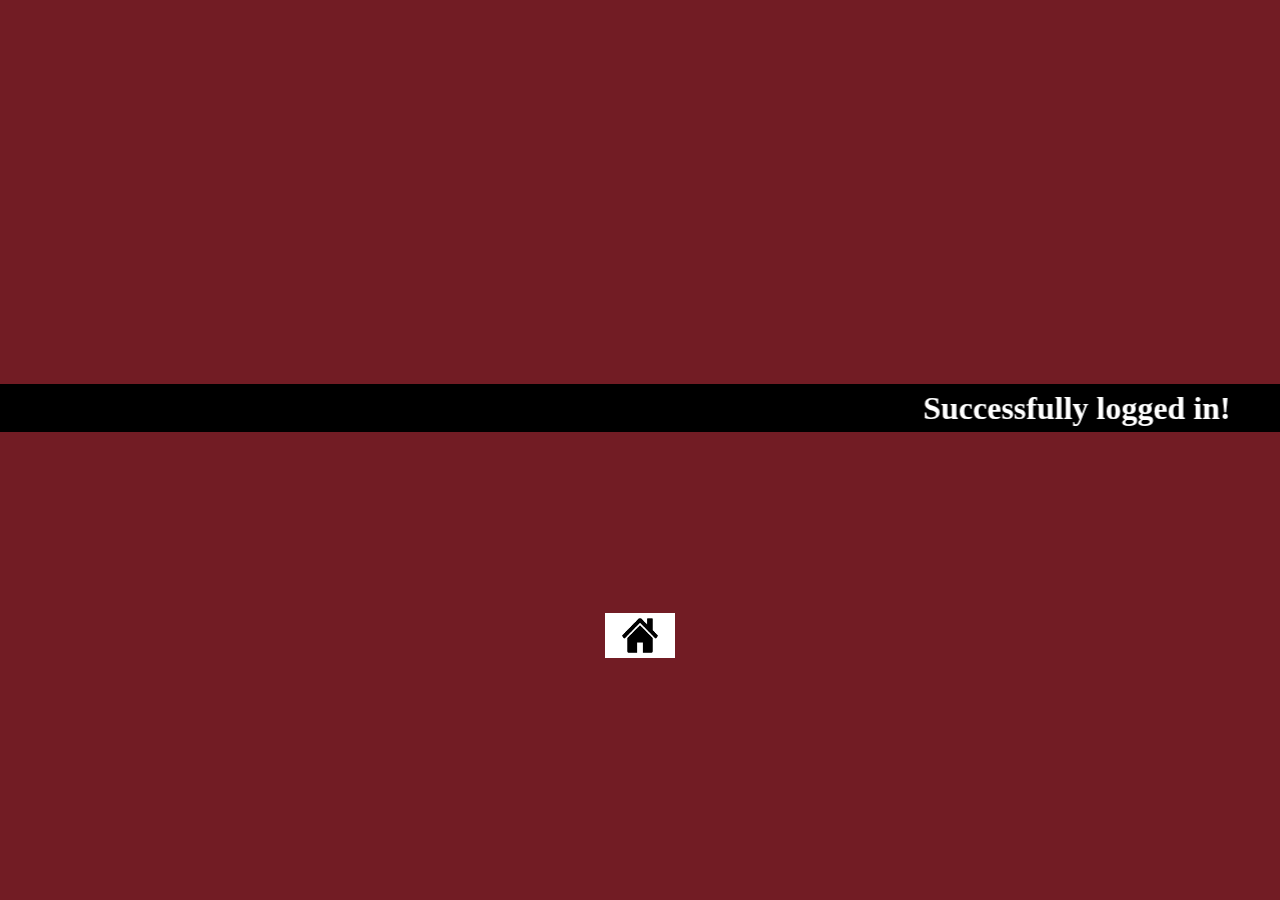
<file: bootstrap/login.html>
<!DOCTYPE html>
<html lang="en">

<head>
    <link rel="shortcut icon" href="logo2.jpg">

    <link rel="stylesheet" type = "text/css" href = "css/bootstrap.min.css"/>
    <link rel="stylesheet" type="text/css" href="css/main.css"/>

    <style>
        body {
            background-color: #721c24;
        }

    </style>
    <meta charset="UTF-8">
    <title> Ka & Ya Veterinary Clinic - Loving & Caring </title>

    <meta charset="utf-8" name="viewport" content="width=device-width, initial-scale=1.0">

</head>
<body>

<br><br><br><br>
<br><br><br><br>
<br><br><br><br>
<br><br><br><br>


<div style="text-align: center">
    <span style="font-size: xx-large; color: #ffffffff" ><b>
        <marquee behavior=alternate bgcolor="black"> Successfully logged in! </marquee>
    </b></span>
    <br><br><br><br>
    <br><br><br><br>
    <a href = index.html>
        <img border="0" title="home" src="home.jpg" width="70" height="45"></a>
</div>

<script src="js/jquery-3.5.0.min.js"></script>
<script src="js/bootstrap.min.js"></script>
<script src="js/main.js"></script>

</body>
</meta>
</html>
</file>
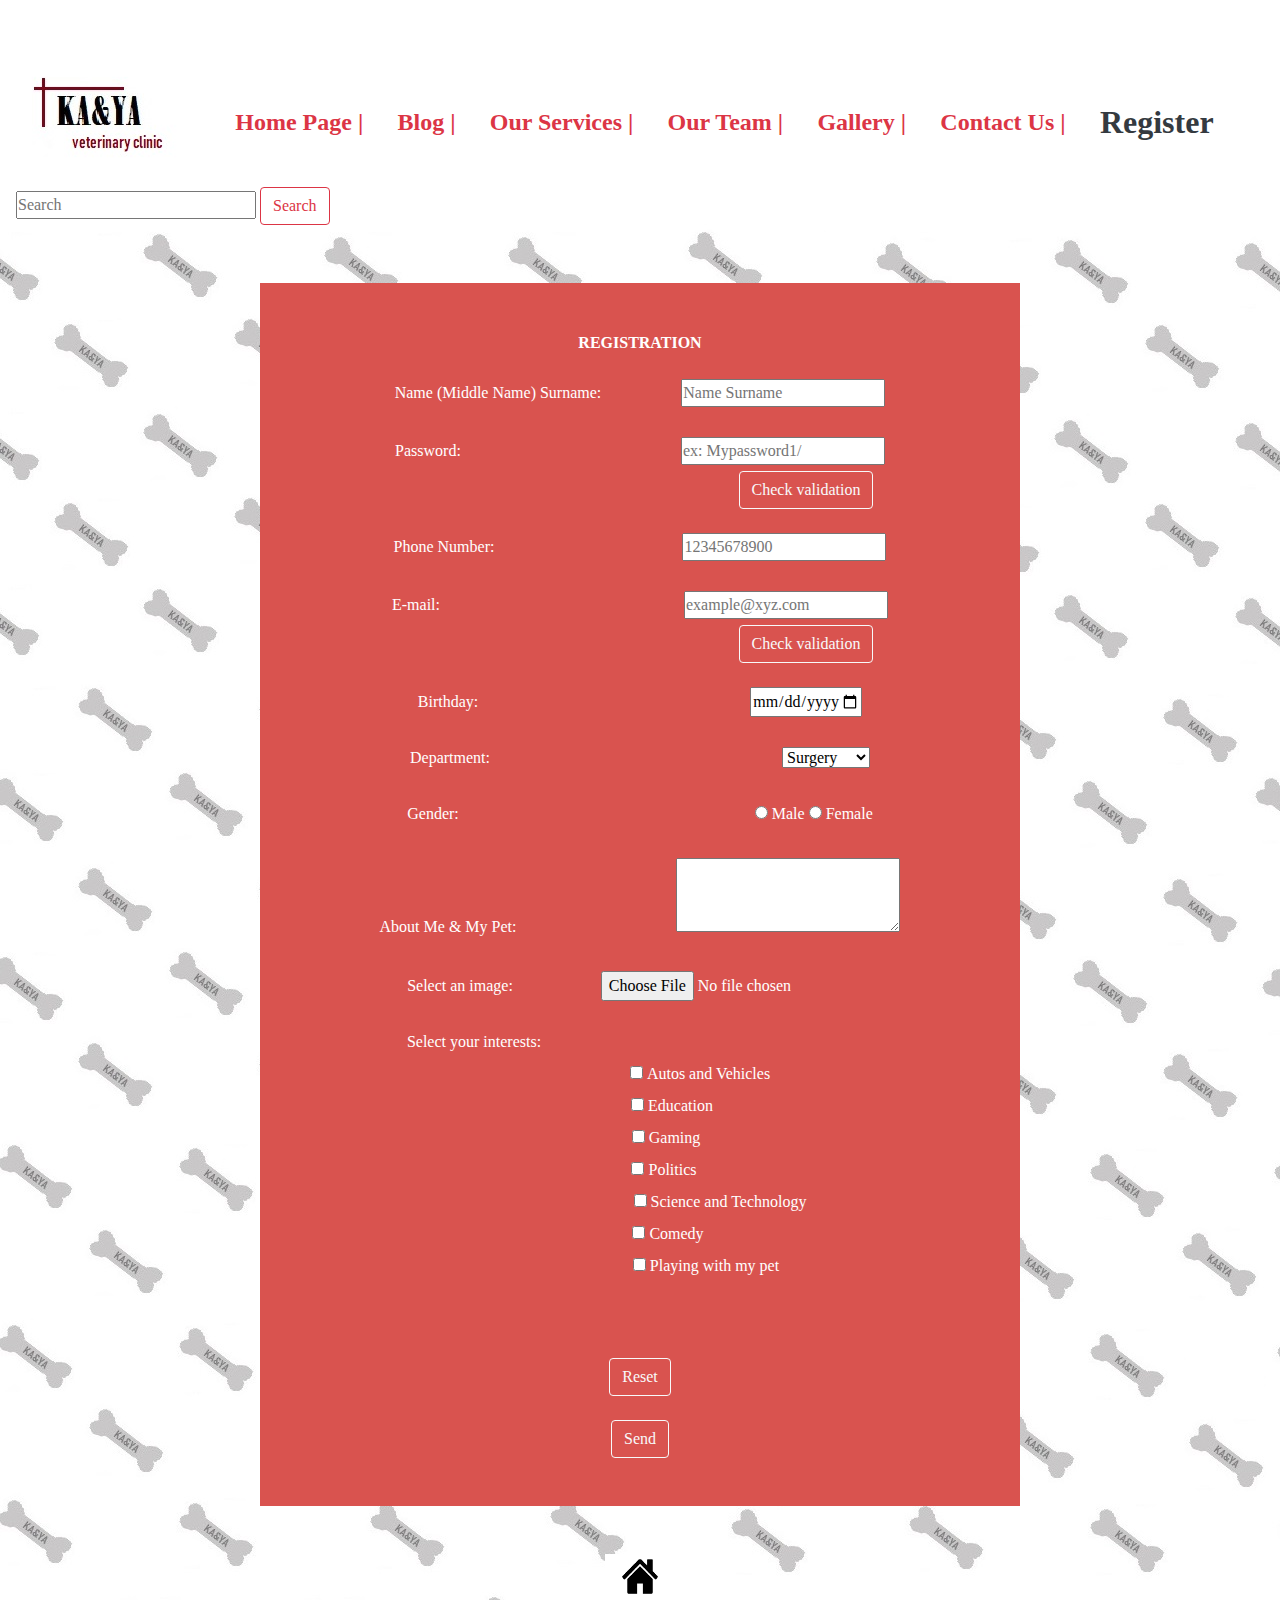
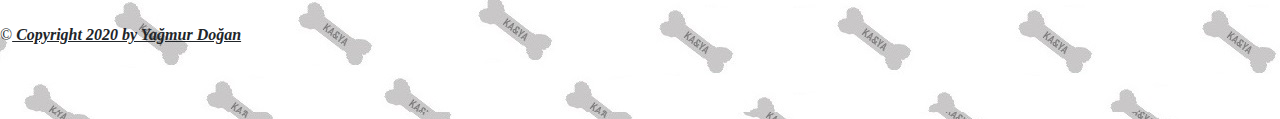
<file: bootstrap/registration.html>
<!DOCTYPE html>
<html lang="en" >

<head>
	<link rel="shortcut icon" href="logo2.jpg">
	<script src="js/main.js"></script>

	<link rel="stylesheet" type = "text/css" href = "css/bootstrap.min.css"/>
	<link rel="stylesheet" type="text/css" href="css/main.css"/>

	<title> Ka & Ya Veterinary Clinic - Loving & Caring - Register </title>

	<meta charset="utf-8" name="viewport" content="width=device-width, initial-scale=1.0">

	<script>

	</script>

	<style>
		body {
			background-image: url("background4.jpg");
		}

	</style>

</head>
<body>

<br><br>

<div class="container; wrapper">
	<div class="row">
		<div class="col-xl-12">
			<header>
			<nav class="navbar">
			<a class="navbar-brand" href ="index.html"><img src="logo2.jpg"/></a>

			<b><span style="font-size: x-large; "><a  class="text-danger" href = index.html> Home Page | </a></span></b>
			<b><span style="font-size: x-large; "><a class="text-danger" href = blog.html > Blog | </a></span></b>
			<b><span style="font-size: x-large; "><a  class="text-danger" href = services.html > Our Services | </a></span></b>
			<b><span style="font-size: x-large; "><a class="text-danger" href = team.html > Our Team | </a></span></b>
			<b><span style="font-size: x-large; "><a class="text-danger" href = gallery.html> Gallery | </a></span></b>
			<b><span style="font-size: x-large; "><a class="text-danger" href = contactme.html > Contact Us | </a></span></b>
			<b><span style="font-size: xx-large; "><a class="text-dark" href = registration.html target="_blank"> Register </a></span></b>
    		    &nbsp&nbsp&nbsp&nbsp
        		<form method = GET action = "http://www.google.com/search">
        		    <label>
        	        <input type = text name = q size = 24 maxlength=255 placeholder = "Search">
        		    </label>
            		<input type=hidden name=hl value="en">
            		<button type=submit class="btn btn-outline-danger my-2 my-sm-0" name= search> Search </button> &nbsp&nbsp&nbsp&nbsp&nbsp&nbsp&nbsp&nbsp&nbsp
				</form>
			</nav>
			</header>
		</div>
	</div>
</div>
<br><br>
<div class="container">
	<div class="row">
		<div class="col-2"></div>
		<div style="text-align: center; color: white; background-color: #d9534f" class="col-8">
			<br><br>
			<b>REGISTRATION</b>
			<br><br>
		</div>
		<div class="col-2"></div>

		<div class="col-2"></div>
		<div style="text-align: center; color: white; background-color: #d9534f" class="col-8">
			<form method="post" name="form1">
				<div style="text-align: center"><label for="Name" class="swipe_left"> Name (Middle Name) Surname: </label>
					&nbsp&nbsp&nbsp&nbsp&nbsp&nbsp&nbsp&nbsp&nbsp&nbsp&nbsp&nbsp&nbsp&nbsp&nbsp&nbsp&nbsp&nbsp
					<input type="text" name="name" id="name" placeholder="Name Surname" onkeypress="return nameValidation(event)" required>

				</div>
			</form>
			<br>
		</div>
		<div class="col-2"></div>

		<div class="col-2"></div>
		<div style="text-align: center; color: white; background-color: #d9534f" class="col-8">
			<form method="post" name="form2">
				<div style="text-align: center"><label for="Password" class="swipe_left"> Password: </label>
					&nbsp&nbsp&nbsp&nbsp&nbsp&nbsp&nbsp&nbsp&nbsp&nbsp&nbsp&nbsp&nbsp&nbsp&nbsp&nbsp&nbsp&nbsp&nbsp&nbsp&nbsp&nbsp&nbsp&nbsp&nbsp&nbsp&nbsp&nbsp&nbsp&nbsp&nbsp&nbsp&nbsp&nbsp&nbsp&nbsp&nbsp&nbsp&nbsp&nbsp&nbsp&nbsp&nbsp&nbsp&nbsp&nbsp&nbsp&nbsp&nbsp&nbsp&nbsp&nbsp&nbsp
					<input type="password" name="password" id="password" pattern="(?=.*\d)(?=.*[a-z])(?=.*[A-Z]).{8,16}" placeholder="ex: Mypassword1/" required onchange="validPassword(this)"><br>
					&nbsp&nbsp&nbsp&nbsp&nbsp&nbsp&nbsp&nbsp&nbsp&nbsp&nbsp&nbsp&nbsp&nbsp&nbsp&nbsp&nbsp&nbsp&nbsp&nbsp&nbsp&nbsp&nbsp&nbsp&nbsp&nbsp&nbsp&nbsp&nbsp&nbsp&nbsp&nbsp&nbsp&nbsp&nbsp&nbsp&nbsp&nbsp&nbsp&nbsp&nbsp&nbsp&nbsp&nbsp&nbsp&nbsp&nbsp&nbsp&nbsp&nbsp&nbsp&nbsp&nbsp&nbsp&nbsp&nbsp&nbsp&nbsp&nbsp&nbsp&nbsp&nbsp&nbsp&nbsp&nbsp&nbsp&nbsp&nbsp&nbsp&nbsp&nbsp&nbsp&nbsp&nbsp&nbsp&nbsp&nbsp&nbsp&nbsp&nbsp&nbsp&nbsp
					<input class="btn btn-outline-light my-2 my-sm-0" type="submit" value="Check validation">
				</div></form>
			<br>
		</div>
		<div class="col-2"></div>

		<div class="col-2"></div>
		<div class="col-8" style="background-color: #d9534f; text-align: center; color: white">
			<label for="telnum">Phone Number: </label>
			&nbsp&nbsp&nbsp&nbsp&nbsp&nbsp&nbsp&nbsp&nbsp&nbsp&nbsp&nbsp&nbsp&nbsp&nbsp&nbsp&nbsp&nbsp&nbsp&nbsp&nbsp&nbsp&nbsp&nbsp&nbsp&nbsp&nbsp&nbsp&nbsp&nbsp&nbsp&nbsp&nbsp&nbsp&nbsp&nbsp&nbsp&nbsp&nbsp&nbsp&nbsp&nbsp&nbsp&nbsp&nbsp
			<input type="tel" ID="telnum" name="telnum" pattern="[0-9]{11}" min="00000000000" max="99999999999"
				   placeholder="12345678900" onkeypress="return numberValidation(event)" required>
		<br>
		</div>
		<div class="col-2"></div>

		<div class="col-2"></div>
		<div style="text-align: center; color: white; background-color: #d9534f" class="col-8">
			<br>
			<form method="post" onsubmit="return validEmail(this)">
				<div style="text-align: center"><label for="email" class="swipe_left"> E-mail: </label>
					&nbsp&nbsp&nbsp&nbsp&nbsp&nbsp&nbsp&nbsp&nbsp&nbsp&nbsp&nbsp&nbsp&nbsp&nbsp&nbsp&nbsp&nbsp&nbsp&nbsp&nbsp&nbsp&nbsp&nbsp&nbsp&nbsp&nbsp&nbsp&nbsp&nbsp&nbsp&nbsp&nbsp&nbsp&nbsp&nbsp&nbsp&nbsp&nbsp&nbsp&nbsp&nbsp&nbsp&nbsp&nbsp&nbsp&nbsp&nbsp&nbsp&nbsp&nbsp&nbsp&nbsp&nbsp&nbsp&nbsp&nbsp&nbsp&nbsp
					<input type="email" name="email" id="email" placeholder = "example@xyz.com" class = "swipe_right" onkeyup="form_control()" required><br>
					&nbsp&nbsp&nbsp&nbsp&nbsp&nbsp&nbsp&nbsp&nbsp&nbsp&nbsp&nbsp&nbsp&nbsp&nbsp&nbsp&nbsp&nbsp&nbsp&nbsp&nbsp&nbsp&nbsp&nbsp&nbsp&nbsp&nbsp&nbsp&nbsp&nbsp&nbsp&nbsp&nbsp&nbsp&nbsp&nbsp&nbsp&nbsp&nbsp&nbsp&nbsp&nbsp&nbsp&nbsp&nbsp&nbsp&nbsp&nbsp&nbsp&nbsp&nbsp&nbsp&nbsp&nbsp&nbsp&nbsp&nbsp&nbsp&nbsp&nbsp&nbsp&nbsp&nbsp&nbsp&nbsp&nbsp&nbsp&nbsp&nbsp&nbsp&nbsp&nbsp&nbsp&nbsp&nbsp&nbsp&nbsp&nbsp&nbsp&nbsp&nbsp&nbsp
					<input class="btn btn-outline-light my-2 my-sm-0" type="submit" value="Check validation">
				</div></form>
			<br>
		</div>
		<div class="row">
			<div class="col-12"><br></div>
		</div>
		<div class="col-2"></div>

		<div class="col-2"></div>
		<div style="text-align: center; color: white; background-color: #d9534f" class="col-8">
			<label for="birthday"> Birthday: </label>
			&nbsp&nbsp&nbsp&nbsp&nbsp&nbsp&nbsp&nbsp&nbsp&nbsp&nbsp&nbsp&nbsp&nbsp&nbsp&nbsp&nbsp&nbsp&nbsp&nbsp&nbsp&nbsp&nbsp&nbsp&nbsp&nbsp&nbsp&nbsp&nbsp&nbsp&nbsp&nbsp&nbsp&nbsp&nbsp&nbsp&nbsp&nbsp&nbsp&nbsp&nbsp&nbsp&nbsp&nbsp&nbsp&nbsp&nbsp&nbsp&nbsp&nbsp&nbsp&nbsp&nbsp&nbsp&nbsp&nbsp&nbsp&nbsp&nbsp&nbsp&nbsp&nbsp&nbsp&nbsp&nbsp&nbsp
			<input type="date" id="birthday" value="date" name="birthday" min="1938-11-10" max="2001-12-12" required>
			<br>
		</div>
		<div class="col-2"></div>

		<div class="col-2"></div>
		<div style="text-align: center; color: white; background-color: #d9534f" class="col-8">
			<br>
			<label for="department">Department:</label>
			&nbsp&nbsp&nbsp&nbsp&nbsp&nbsp&nbsp&nbsp&nbsp&nbsp&nbsp&nbsp&nbsp&nbsp&nbsp&nbsp&nbsp&nbsp&nbsp&nbsp&nbsp&nbsp&nbsp&nbsp&nbsp&nbsp&nbsp&nbsp&nbsp&nbsp&nbsp&nbsp&nbsp&nbsp&nbsp&nbsp&nbsp&nbsp&nbsp&nbsp&nbsp&nbsp&nbsp&nbsp&nbsp&nbsp&nbsp&nbsp&nbsp&nbsp&nbsp&nbsp&nbsp&nbsp&nbsp&nbsp&nbsp&nbsp&nbsp&nbsp&nbsp&nbsp&nbsp&nbsp&nbsp&nbsp&nbsp&nbsp&nbsp&nbsp&nbsp
			<select id="department" name="department" form="department">
				<option value="Surgery">Surgery</option>
				<option value="Diagnosis">Diagnosis</option>
				<option value="Treatment">Treatment</option>
				<option value="Medicine">Medicine</option>
			</select>
			<br>
		</div>
		<div class="col-2"></div>

		<div class="col-2"></div>
		<div style="text-align: center; color: white; background-color: #d9534f" class="col-8">
			<br>
			<form method="post" id="radio">
				Gender: </label>
				&nbsp&nbsp&nbsp&nbsp&nbsp&nbsp&nbsp&nbsp&nbsp&nbsp&nbsp&nbsp&nbsp&nbsp&nbsp&nbsp&nbsp&nbsp&nbsp&nbsp&nbsp&nbsp&nbsp&nbsp&nbsp&nbsp&nbsp&nbsp&nbsp&nbsp&nbsp&nbsp&nbsp&nbsp&nbsp&nbsp&nbsp&nbsp&nbsp&nbsp&nbsp&nbsp&nbsp&nbsp&nbsp&nbsp&nbsp&nbsp&nbsp&nbsp&nbsp&nbsp&nbsp&nbsp&nbsp&nbsp&nbsp&nbsp&nbsp&nbsp&nbsp&nbsp&nbsp&nbsp&nbsp&nbsp&nbsp&nbsp&nbsp&nbsp&nbsp&nbsp

				<input type="radio" id="male" name="gender" value="male">
				<label for="male">Male</label>
				<input type="radio" id="female" name="gender" value="female">
				<label for="female">Female</label>
			</form>
			<br>
		</div>
		<div class="col-2"></div>

		<div class="col-2"></div>
		<div style="text-align: center; color: white; background-color: #d9534f" class="col-8">
			<form method="post" id="textA">
				<label for="text" class="swipe_left"> About Me & My Pet: </label>
				&nbsp&nbsp&nbsp&nbsp&nbsp&nbsp&nbsp&nbsp&nbsp&nbsp&nbsp&nbsp&nbsp&nbsp&nbsp&nbsp&nbsp&nbsp&nbsp&nbsp&nbsp&nbsp&nbsp&nbsp&nbsp&nbsp&nbsp&nbsp&nbsp&nbsp&nbsp&nbsp&nbsp&nbsp&nbsp&nbsp&nbsp&nbsp
				<textarea ID="text" rows="3" cols="23"></textarea>
			</form>
			<br>
		</div>
		<div class="col-2"></div>

		<div class="col-2"></div>
		<div style="text-align: center; color: white; background-color: #d9534f" class="col-8">
			<form method ="post" enctype="multipart/form-data">
				<label for="image">Select an image:</label>
				&nbsp&nbsp&nbsp&nbsp&nbsp&nbsp&nbsp&nbsp&nbsp&nbsp&nbsp&nbsp&nbsp&nbsp&nbsp&nbsp&nbsp&nbsp&nbsp&nbsp
				<input type="file" id="image" name="img" accept="image/*" value="Select an image">
			</form>
			<br>
		</div>
		<div class="col-2"></div>

		<div class="col-2"></div>
		<div style="text-align: center; color: white; background-color: #d9534f" class="col-8">
			<form method="post" id="interests">
				<label for = "interest1" class = "swipe_left"> Select your interests: </label>
				&nbsp&nbsp&nbsp&nbsp&nbsp&nbsp&nbsp&nbsp&nbsp&nbsp&nbsp&nbsp&nbsp&nbsp&nbsp&nbsp&nbsp&nbsp&nbsp&nbsp&nbsp&nbsp&nbsp&nbsp&nbsp&nbsp&nbsp&nbsp&nbsp&nbsp&nbsp&nbsp&nbsp&nbsp&nbsp&nbsp&nbsp&nbsp&nbsp&nbsp&nbsp&nbsp&nbsp&nbsp&nbsp&nbsp&nbsp&nbsp&nbsp&nbsp&nbsp&nbsp&nbsp&nbsp&nbsp&nbsp&nbsp&nbsp&nbsp&nbsp&nbsp&nbsp&nbsp&nbsp&nbsp&nbsp&nbsp&nbsp&nbsp&nbsp&nbsp&nbsp&nbsp&nbsp&nbsp&nbsp&nbsp&nbsp&nbsp&nbsp&nbsp&nbsp
				<br>
				&nbsp&nbsp&nbsp&nbsp&nbsp&nbsp&nbsp&nbsp&nbsp&nbsp&nbsp&nbsp&nbsp&nbsp&nbsp&nbsp&nbsp&nbsp&nbsp&nbsp&nbsp&nbsp&nbsp&nbsp&nbsp&nbsp&nbsp&nbsp&nbsp&nbsp<input type = "checkbox" id="interest1" name="interest1" value="">
				<label for = "interest1"> Autos and Vehicles </label>
				<br>
				&nbsp&nbsp&nbsp&nbsp&nbsp&nbsp&nbsp&nbsp&nbsp&nbsp&nbsp&nbsp&nbsp&nbsp&nbsp&nbsp<input type = "checkbox" id="interest2" name="interest2" value="">
				<label for = "interest2"> Education </label>
				<br>
				&nbsp&nbsp&nbsp&nbsp&nbsp&nbsp&nbsp&nbsp&nbsp&nbsp&nbsp&nbsp&nbsp<input type = "checkbox" id="interest3" name="interest3" value="">
				<label for = "interest3"> Gaming </label>
				<br>
				&nbsp&nbsp&nbsp&nbsp&nbsp&nbsp&nbsp&nbsp&nbsp&nbsp&nbsp&nbsp<input type = "checkbox" id = "interest4" name = "interest4" value = "">
				<label for = "interest4"> Politics </label>
				<br>
				&nbsp&nbsp&nbsp&nbsp&nbsp&nbsp&nbsp&nbsp&nbsp&nbsp&nbsp&nbsp&nbsp&nbsp&nbsp&nbsp&nbsp&nbsp&nbsp&nbsp&nbsp&nbsp&nbsp&nbsp&nbsp&nbsp&nbsp&nbsp&nbsp&nbsp&nbsp&nbsp&nbsp&nbsp&nbsp&nbsp&nbsp&nbsp&nbsp&nbsp<input type = "checkbox" id = " interest5" name = "interest5" value = "">
				<label for = " interest5"> Science and Technology </label>
				<br>
				&nbsp&nbsp&nbsp&nbsp&nbsp&nbsp&nbsp&nbsp&nbsp&nbsp&nbsp&nbsp&nbsp&nbsp<input type = "checkbox" id = "interest6" name = "interest6">
				<label for = "interest6"> Comedy </label>
				<br>
				&nbsp&nbsp&nbsp&nbsp&nbsp&nbsp&nbsp&nbsp&nbsp&nbsp&nbsp&nbsp&nbsp&nbsp&nbsp&nbsp&nbsp&nbsp&nbsp&nbsp&nbsp&nbsp&nbsp&nbsp&nbsp&nbsp&nbsp&nbsp&nbsp&nbsp&nbsp&nbsp&nbsp<input type = "checkbox" id = "interest7" name = "interest6" value = "">
				<label for = "interest7"> Playing with my pet </label>
			</form>
			<br>
		</div>
		<div class="col-2"></div>

		<div class="col-2"></div>
		<div style="text-align: center; color: white; background-color: #d9534f" class="col-8">
			<section style="text-align: center">
				<br><br>
				<button type="reset" class="btn btn-outline-light my-2 my-sm-0" name = "reset" onclick = "location.href = 'registration.html'" > Reset </button>
				<br>
			</section>
		</div>
		<div class="col-2"></div>

		<div class="col-2"></div>
		<div style="text-align: center; color: white; background-color: #d9534f" class="col-8">
			<section style="text-align: center">
				<br>
				<button type="submit" class="btn btn-outline-light my-2 my-sm-0" id="submit" name = "submit" onclick="validation(); validEmail(); nameValidation(); numberValidation(); validPassword(); form_control()"> Send </button>
			</section> <br><br>
		</div>
		<div class="col-2"></div>

	</div>
</div>

		
<br><br>
	<footer>

		<div class="container" style="text-align: center">
			<div class="row">
				<div class="col-4"></div>
				<div class="col-4">
					<a href = index.html>
						<img border="0" title="home" src="home.jpg" width="70" height="45"></a>
				</div>
				<div class="col-4"></div>
			</div>
		</div>

<br>
		&copy<b><i><u> Copyright 2020 by Yağmur Doğan </u></i></b>
	</footer>
<br/><br/><br/>

		<script src="js/jquery-3.5.0.min.js"></script>
		<script src="js/bootstrap.min.js"></script>
		<script src="js/main.js"></script>
</body> 
</meta>
</html>
</file>
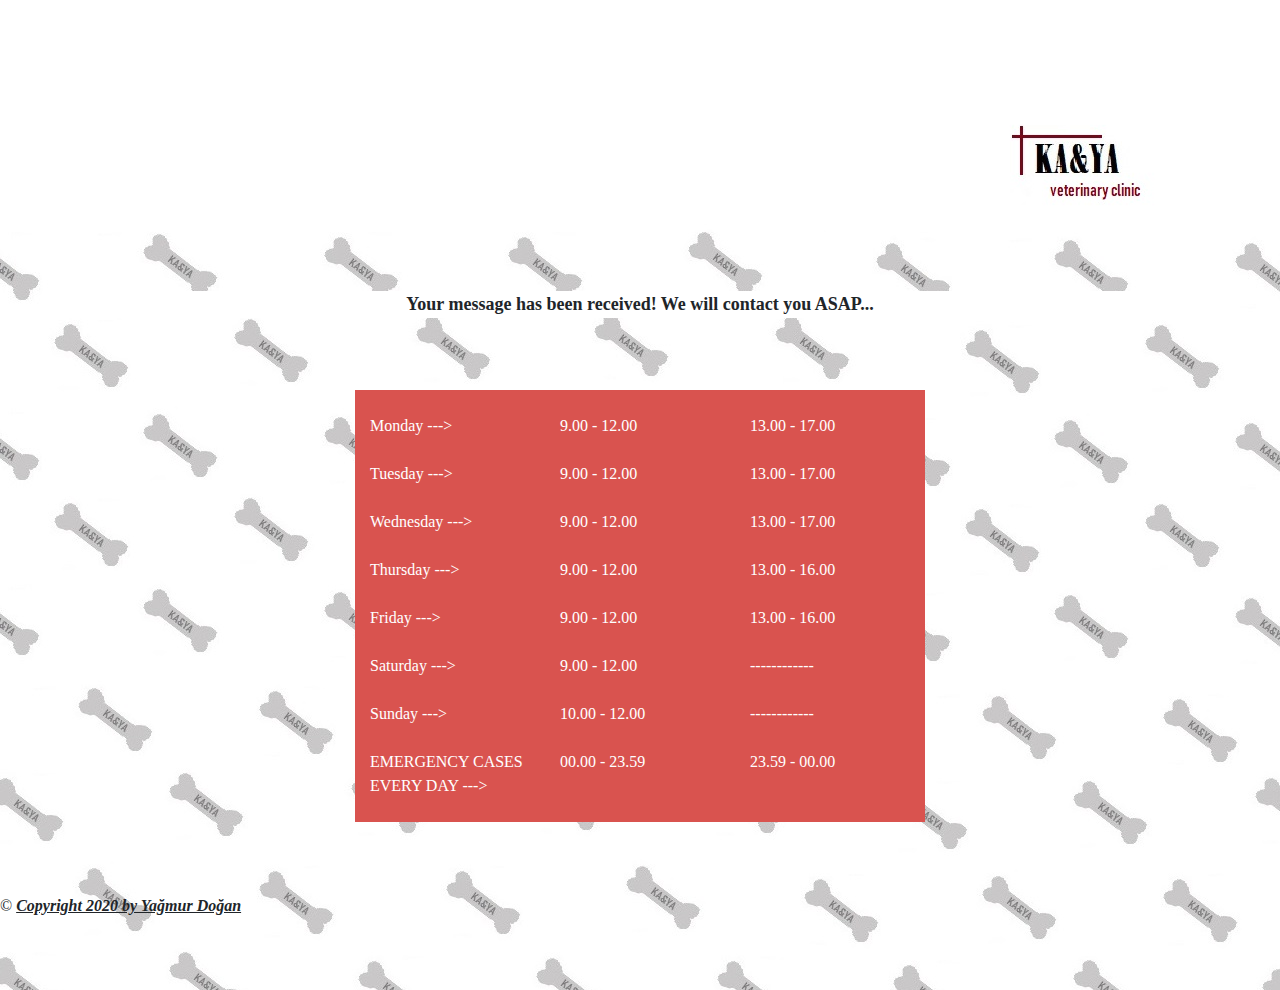
<file: bootstrap/response.html>
<!DOCTYPE html>
<html lang="en">

<head>
	<link rel="shortcut icon" href="logo2.jpg">

	<link rel="stylesheet" type = "text/css" href = "css/bootstrap.min.css"/>
	<link rel="stylesheet" type="text/css" href="css/main.css"/>

	<title> Ka & Ya Veterinary Clinic - Loving & Caring - Home Page </title>

	<meta charset="utf-8" name="viewport" content="width=device-width, initial-scale=1.0">

	<style>
		body {
			background-image: url("background4.jpg");
		}

	</style>

</head>
<body>
<br><br/><br/><br/>

<div class="container">

	<nav class="navbar">
		<span class="navbar-toggler-icon"></span>
		<a class="navbar-brand" href ="index.html"><img src="logo2.jpg"/></a>
	</nav>
</div>

<br><br>
<div class="container">
	<div class="row">
		<div class="col-12" style="text-align: center; background-color: white">
			<span style="font-size: large"><b> Your message has been received!
			We will contact you ASAP... </b></span>
		</div>
	</div>
</div>

<br/><br/><br/>
<div class="container">
	<div class="row">
		<div class="col-3"></div>
		<div style="background-color: #d9534f; color: white" class="col-2">
			<br>
			Monday --->
			<br>
		</div>
		<div style="background-color: #d9534f; color: white" class="col-2">
			<br>
			9.00 - 12.00
			<br>
		</div>
		<div style="background-color: #d9534f; color: white" class="col-2">
			<br>
			13.00 - 17.00
			<br>
		</div>
		<div class="col-3"></div>

	</div>

	<div class="row">
		<div class="col-3"></div>
		<div style="background-color: #d9534f; color: white" class="col-2">
			<br>
			Tuesday --->
			<br>
		</div>
		<div style="background-color: #d9534f; color: white" class="col-2">
			<br>
			9.00 - 12.00
			<br>
		</div>
		<div style="background-color: #d9534f; color: white" class="col-2">
			<br>
			13.00 - 17.00
			<br>
		</div>
		<div class="col-3"></div>

	</div>

	<div class="row">
		<div class="col-3"></div>
		<div style="background-color: #d9534f; color: white" class="col-2">
			<br>
			Wednesday --->
			<br>
		</div>
		<div style="background-color: #d9534f; color: white" class="col-2">
			<br>
			9.00 - 12.00
			<br>
		</div>
		<div style="background-color: #d9534f; color: white" class="col-2">
			<br>
			13.00 - 17.00
			<br>
		</div>
		<div class="col-3"></div>

	</div>

	<div class="row">
		<div class="col-3"></div>
		<div style="background-color: #d9534f; color: white" class="col-2">
			<br>
			Thursday --->
			<br>
		</div>
		<div style="background-color: #d9534f; color: white" class="col-2">
			<br>
			9.00 - 12.00
			<br>
		</div>
		<div style="background-color: #d9534f; color: white" class="col-2">
			<br>
			13.00 - 16.00
			<br>
		</div>
		<div class="col-3"></div>

	</div>

	<div class="row">
		<div class="col-3"></div>
		<div style="background-color: #d9534f; color: white" class="col-2">
			<br>
			Friday --->
			<br>
		</div>
		<div style="background-color: #d9534f; color: white" class="col-2">
			<br>
			9.00 - 12.00
			<br>
		</div>
		<div style="background-color: #d9534f; color: white" class="col-2">
			<br>
			13.00 - 16.00
			<br>
		</div>
		<div class="col-3"></div>

	</div>

	<div class="row">
		<div class="col-3"></div>
		<div style="background-color: #d9534f; color: white" class="col-2">
			<br>
			Saturday --->
			<br>
		</div>
		<div style="background-color: #d9534f; color: white" class="col-2">
			<br>
			9.00 - 12.00
			<br>
		</div>
		<div style="background-color: #d9534f; color: white" class="col-2">
			<br>
			------------
			<br>
		</div>
		<div class="col-3"></div>

	</div>

	<div class="row">
		<div class="col-3"></div>
		<div style="background-color: #d9534f; color: white" class="col-2">
			<br>
			Sunday --->
			<br>
		</div>
		<div style="background-color: #d9534f; color: white" class="col-2">
			<br>
			10.00 - 12.00
			<br>
		</div>
		<div style="background-color: #d9534f; color: white" class="col-2">
			<br>
			------------
			<br>
		</div>
		<div class="col-3"></div>
		<br>

	</div>

	<div class="row">
		<div class="col-3"></div>
		<div style="background-color: #d9534f; color: white" class="col-2">
			<br>
			EMERGENCY CASES EVERY DAY --->
			<br><br>
		</div>
		<div style="background-color: #d9534f; color: white" class="col-2">
			<br>
			00.00 - 23.59
			<br><br>
		</div>
		<div style="background-color: #d9534f; color: white" class="col-2">
			<br>
			23.59 - 00.00
			<br><br>
		</div>
		<div class="col-3"></div>
		<br>

	</div>
</div>
	
<br/><br/><br/>
	<footer>&copy
		<b><i><u> Copyright 2020 by Yağmur Doğan </u></i></b>
	</footer>
<br/><br/><br/>

		<script src="js/jquery-3.5.0.min.js"></script>
		<script src="js/bootstrap.min.js"></script>
		<script src="js/main.js"></script>
</body> 
</meta>
</html>
</file>
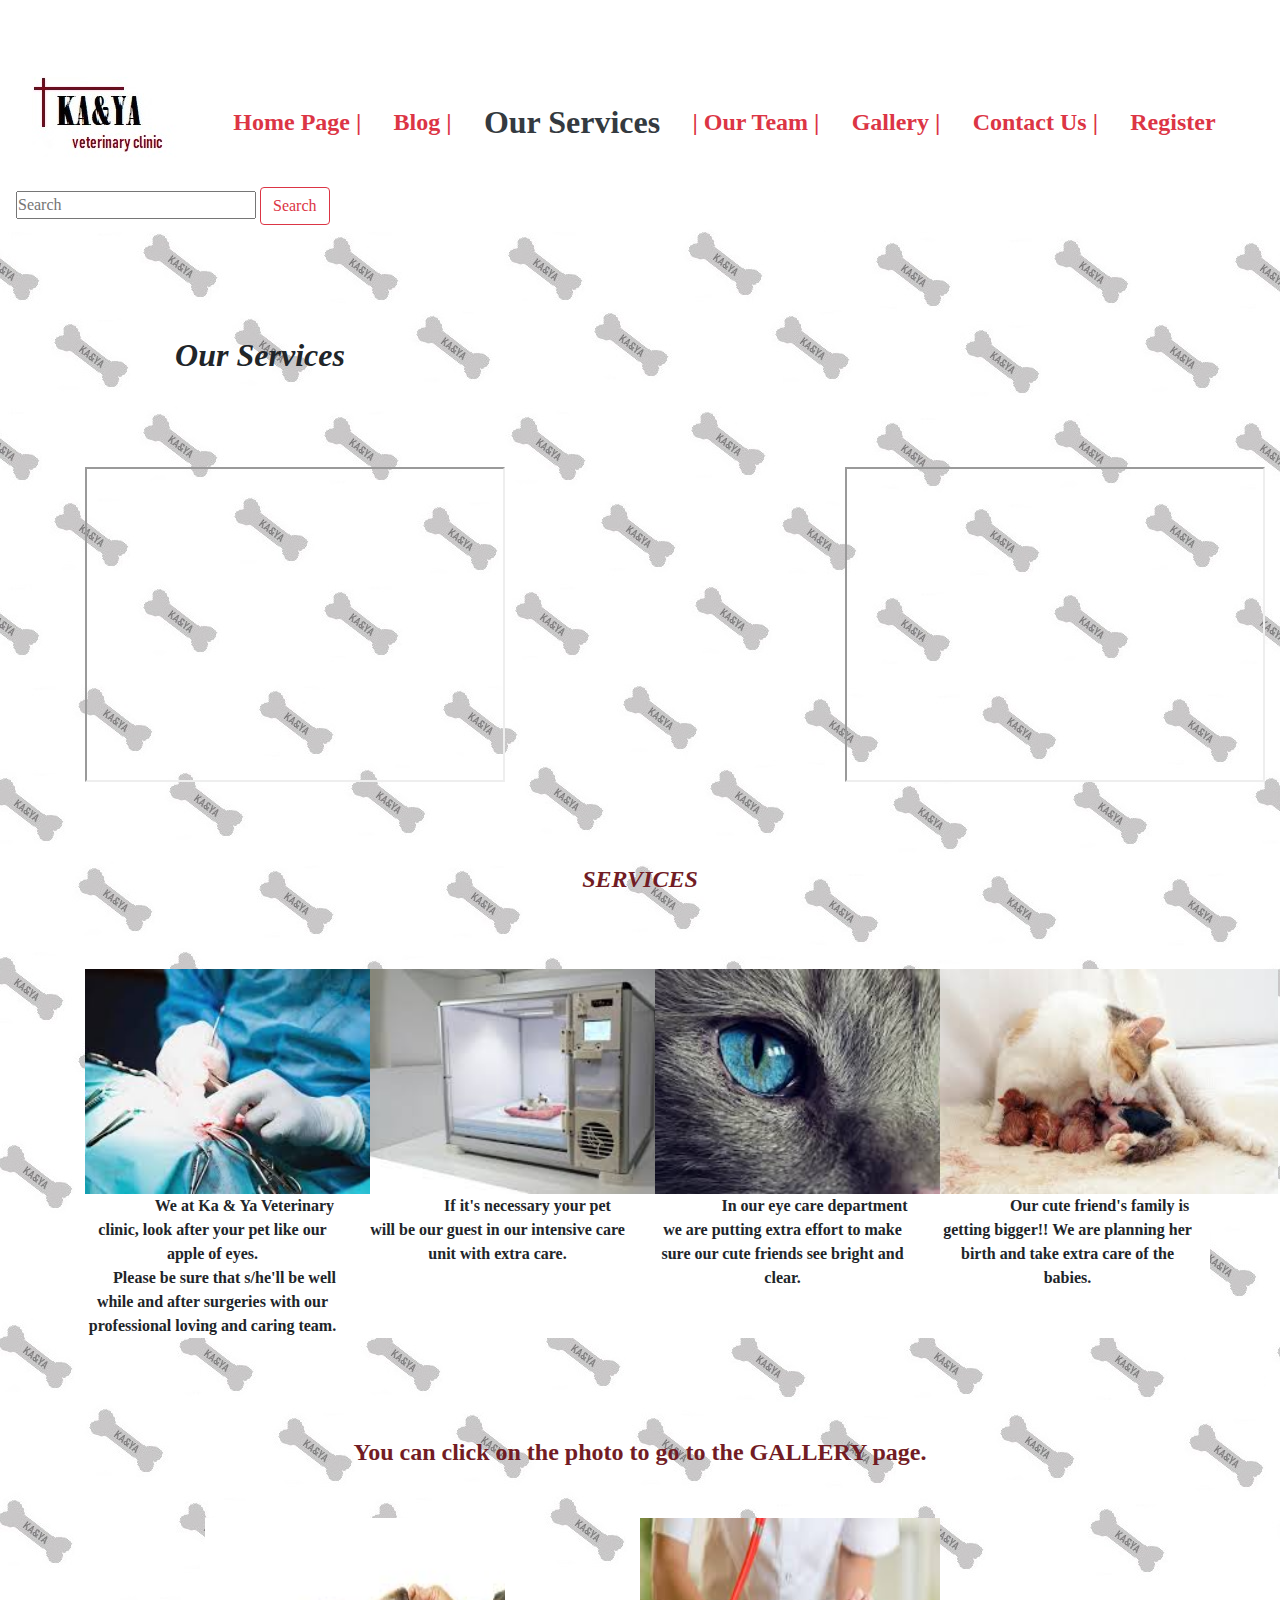
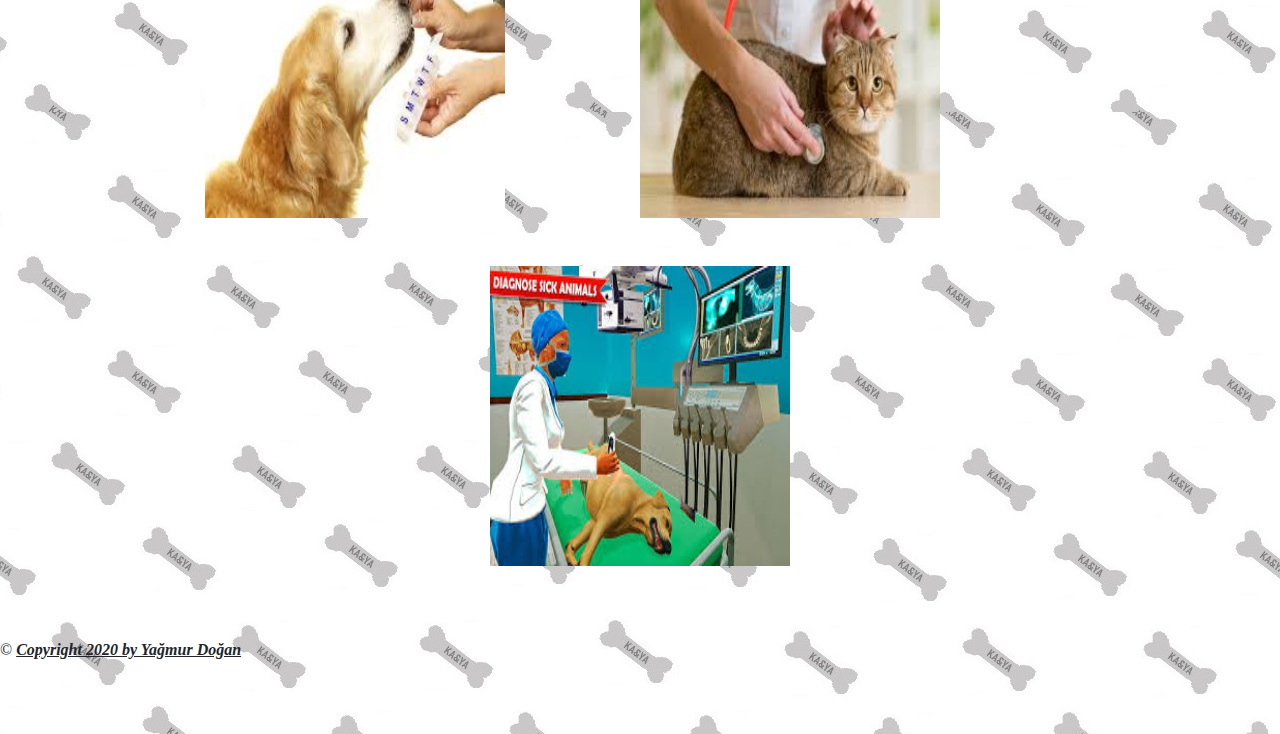
<file: bootstrap/services.html>
<!DOCTYPE html>
<html lang="en">

<head>
	<link rel="shortcut icon" href="logo2.jpg">

	<link rel="stylesheet" type = "text/css" href = "css/bootstrap.min.css"/>
	<link rel="stylesheet" type="text/css" href="css/main.css"/>

<title> Ka & Ya Veterinary Clinic - Loving & Caring - Our Services </title>

	<meta charset="utf-8" name="viewport" content="width=device-width, initial-scale=1.0">

	<style>
		body {
			background-image: url("background4.jpg");
		}

	</style>

</head>
<body>

<br><br>

<div class="container; wrapper">
	<div class="row">
		<div class="col-xl-12">
            <header>
			<nav class="navbar">
			<a class="navbar-brand" href ="index.html"><img src="logo2.jpg"></a>

			<b><span style="font-size: x-large; "><a class="text-danger" href = index.html> Home Page | </a></span></b>
			<b><span style="font-size: x-large; "><a class="text-danger" href = blog.html > Blog | </a></span></b>
			<b><span style="font-size: xx-large; "><a class="text-dark" href = services.html > Our Services </a></span></b>
			<b><span style="font-size: x-large; "><a class="text-danger" href = team.html > | Our Team | </a></span></b>
			<b><span style="font-size: x-large; "><a class="text-danger" href = gallery.html > Gallery | </a></span></b>
			<b><span style="font-size: x-large; "><a class="text-danger" href = contactme.html > Contact Us | </a></span></b>
			<b><span style="font-size: x-large; "><a class="text-danger" href = registration.html target="_blank"> Register </a></span></b>
				&nbsp&nbsp&nbsp&nbsp
			<form method = GET action = "http://www.google.com/search">
				<label>
					<input type = text name = q size = 24 maxlength=255 placeholder = "Search">
				</label>
					<input type=hidden name=hl value="en">
					<button type=submit class="btn btn-outline-danger my-2 my-sm-0" name= search> Search </button> &nbsp&nbsp&nbsp&nbsp&nbsp&nbsp&nbsp&nbsp&nbsp
			</form>
			</nav>
            </header>
        </div>
	</div>
</div>
<br><br/>

<br><br>

<div class="container" style = "text-align: center">
	<div class="row">
		<div class="col-lg-4; col-sm-4; col-xl-4; col-md-4">
			<p><b><i><span style="font-size: xx-large; "> Our Services </span></i></b></p>
		</div>
	</div>
</div>

<br><br>

<br/>

<div class="container">
	<div class="row">
		<div class="col-lg-4; col-sm-4; col-xl-4; col-md-4">
			<iframe width="420" height="315" src="https://www.youtube.com/embed/hLsSOyQfDmY"></iframe>
		</div>
		<div class="col-lg-4; col-sm-4; col-xl-4; col-md-4"></div>
		<div class="col-lg-4; col-sm-4; col-xl-4; col-md-4">
			<iframe width="420" height="315" src="https://www.youtube.com/embed/q8hfaFadWk8"></iframe>
		</div>
	</div>
</div>

<br><br><br>

<div class="container" style="text-align: center">
	<div class="row">
		<div class="col-xl-12">
	<span style=" color: #721c24; font-size: x-large"><b><i>SERVICES</i></b></span>
		</div>
	</div>
</div>

<br><br><br>

<div class="container" align="center">
	<div class="row">
		<div class="col-xl-3">
			<img src="surg.jpg" widht="225" height="225" alt="Services">
		</div>

		<div class="col-xl-3">
			<img src="yogbak.jpg" widht="225" height="225" alt="Services">
		</div>

		<div class="col-xl-3">
			<img src="eye.jpg" widht="225" height="225" alt="Services">
		</div>

		<div class="col-xl-3">
			<img src="birth.jpg" widht="225" height="225" alt="Services">
		</div>
	</div>

	<div class="row" style="background-color: white">
		<div class="col-xl-3">
			&nbsp&nbsp&nbsp&nbsp&nbsp&nbsp&nbsp&nbsp&nbsp<b>&nbsp&nbsp&nbsp&nbsp&nbsp&nbsp We at Ka & Ya Veterinary clinic, look after your pet like our apple of eyes.
				<br> &nbsp&nbsp&nbsp&nbsp&nbsp&nbspPlease be sure that s/he'll be well while and after surgeries with our professional loving and caring team.  </b>
		</div>

		<div class="col-xl-3">
			&nbsp&nbsp&nbsp&nbsp&nbsp&nbsp&nbsp&nbsp&nbsp<b>&nbsp&nbsp&nbsp&nbsp&nbsp&nbspIf it's necessary your pet will be our guest in our intensive care unit with extra care.</b>
		</div>

		<div class="col-xl-3">
			&nbsp&nbsp&nbsp&nbsp&nbsp&nbsp&nbsp&nbsp&nbsp<b>&nbsp&nbsp&nbsp&nbsp&nbsp&nbsp In our eye care department we are putting extra effort to make sure our cute friends see bright and clear.</b>
		</div>

		<div class="col-xl-3">
			&nbsp&nbsp&nbsp&nbsp&nbsp&nbsp&nbsp&nbsp&nbsp<b>&nbsp&nbsp&nbsp&nbsp&nbsp&nbsp Our cute friend's family is getting bigger!! We are planning her birth and take extra care of the babies. </b>
		</div>
	</div>
</div>

<br/><br/><br/><br>

<div style="text-align: center">
	<span style="color: #721c24; font-size: x-large">
		<b>You can click on the photo to go to the GALLERY page.</b>
	</span>
</div>

<br><br>

<div class="container" style="text-align: center">
	<div class="row" style="text-align: center">
		<div class="col-xl-6">
			<a href = gallery.html>
				<img border="0" title="treatment2" src="tre2.jpg" width="300" height="300"></a>
		</div>
			<a href = gallery.html>
				<img border="0" title="treatment4" src="tre.jpg" width="300" height="300"></a>
		<div class="col-xl-6">
		</div>
	</div>

	<div class="row">
		<div class="col-xl-12">
			<br><br>
		</div>
	</div>

	<div class="row" style="text-align: center">
		<div class="col-xl-12">
			<a href = gallery.html>
				<img border="0" title="treatment4" src="tre4.jpg" width="300" height="300"></a>
		</div>
	</div>
</div>

<br/><br/><br/>
	<footer>&copy
	<b><i><u> Copyright 2020 by Yağmur Doğan </u></i></b>
	</footer>
<br/><br/><br/>

		<script src="js/jquery-3.5.0.min.js"></script>
		<script src="js/bootstrap.min.js"></script>
		<script src="js/main.js"></script>
</body> 
</meta>
</html>
</file>
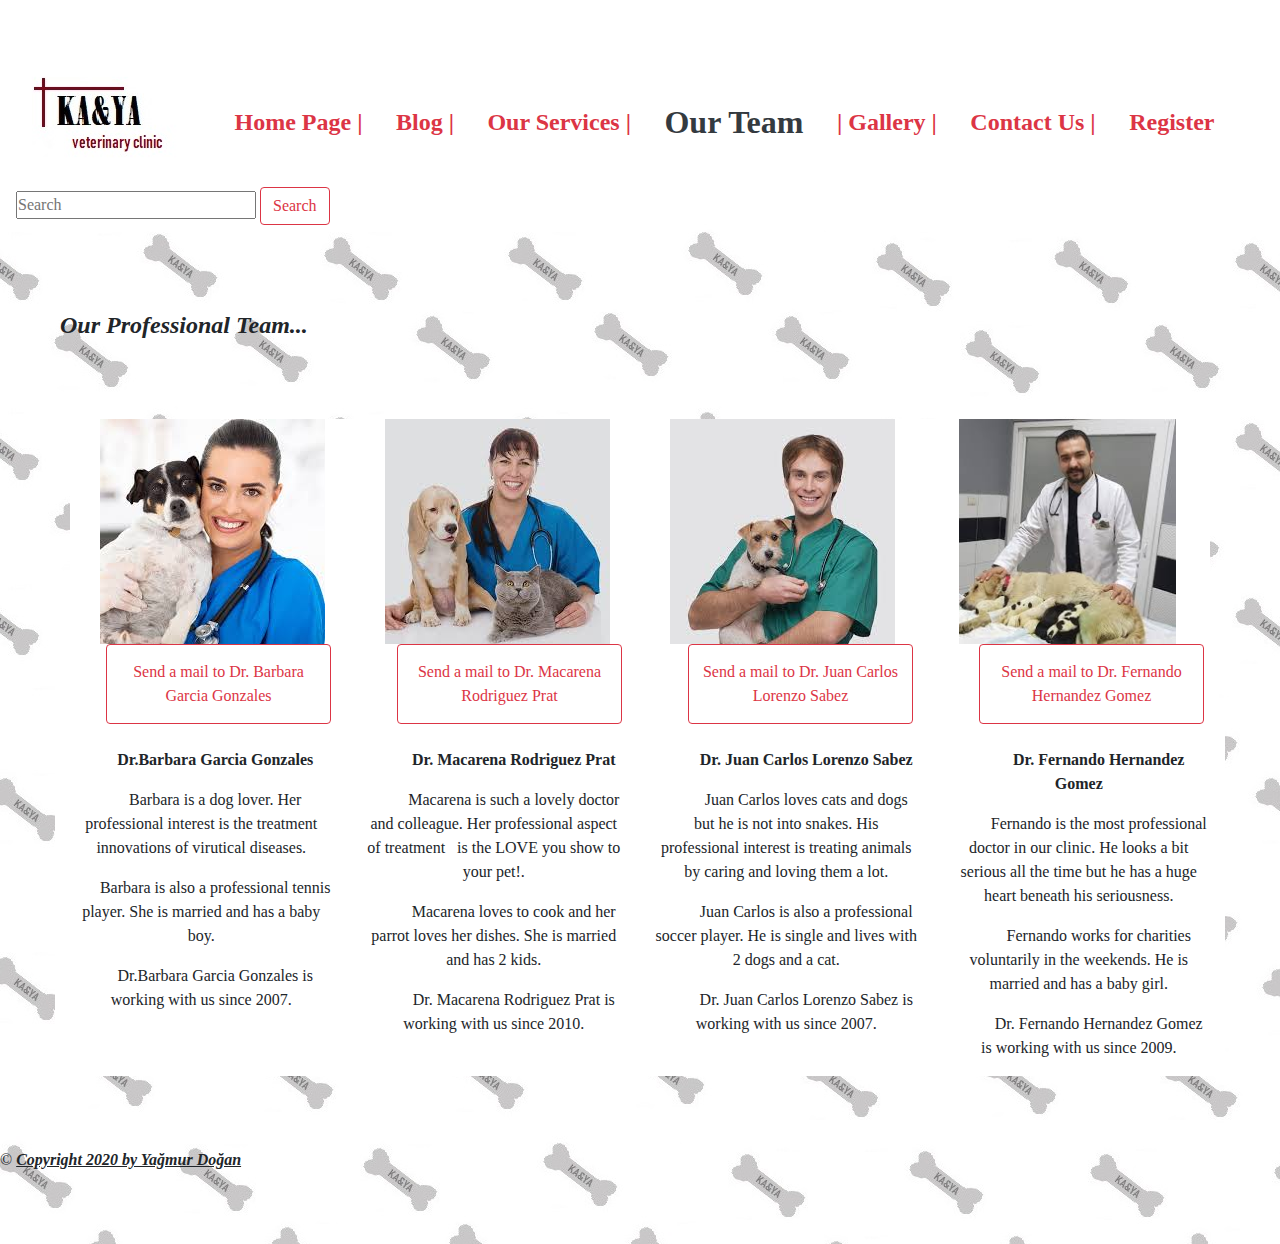
<file: bootstrap/team.html>
<!DOCTYPE html>
<html lang="en">

<head>
	<link rel="shortcut icon" href="logo2.jpg">

	<link rel="stylesheet" type = "text/css" href = "css/bootstrap.min.css"/>
	<link rel="stylesheet" type="text/css" href="css/main.css"/>

<title> Ka & Ya Veterinary Clinic - Loving & Caring - Our Team </title>

	<meta charset="utf-8" name="viewport" content="width=device-width, initial-scale=1.0">

	<style>
		body {
			background-image: url("background4.jpg");
		}

		button[name="mail"] {
			height: 80px;
			width: 225px;
		}

	</style>

</head>
<body>

<br><br>

<div class="container; wrapper">
	<div class="row">
		<div class="col-xl-12">
			<header>

	<nav class="navbar">
		<a class="navbar-brand" href ="index.html"><img src="logo2.jpg"/></a>

<b><span style="font-size: x-large; "><a class="text-danger" href = index.html> Home Page | </a></span></b>
<b><span style="font-size: x-large; "><a class="text-danger" href = blog.html > Blog | </a></span></b>
<b><span style="font-size: x-large; "><a class="text-danger" href = services.html > Our Services | </a></span></b>
<b><span style="font-size: xx-large; "><a class="text-dark"  href = team.html > Our Team </a></span></b>
<b><span style="font-size: x-large; "><a class="text-danger" href = gallery.html > | Gallery | </a></span></b>
<b><span style="font-size: x-large; "><a class="text-danger" href = contactme.html > Contact Us | </a></span></b>
<b><span style="font-size: x-large; "><a class="text-danger" href = registration.html target="_blank"> Register </a></span></b>
		&nbsp&nbsp&nbsp&nbsp
		<form method = GET action = "http://www.google.com/search">
			<label>
				<input type = text name = q size = 24 maxlength=255 placeholder = "Search">
			</label>
			<input type=hidden name=hl value="en">
			<button type=submit class="btn btn-outline-danger my-2 my-sm-0" name= search> Search </button> &nbsp&nbsp&nbsp&nbsp&nbsp&nbsp&nbsp&nbsp&nbsp
		</form>
	</nav>
			</header>
		</div>
	</div>
</div>
<br><br/><br/>

<span style="font-size: x-large"><p><b><i>&nbsp&nbsp&nbsp&nbsp&nbsp&nbsp&nbsp&nbsp&nbsp Our Professional Team...</i></b></p></span>

<br/><br/>

<div class="container" align="center">
	<div class="row">
		<div class="col-md-3; col-sm-3; col-xl-3; col-lg-3" style="background-color: white">
			<img src="team.jpg" widht="225" height="225" title="Dr. Barbara Garcia Gonzales" border="2">
		</div>
		<div class="col-md-3; col-sm-3; col-xl-3; col-lg-3" style="background-color: white">
			<img src="team2.jpg" widht="225" height="225" title="Dr. Macarena Rodriguez Prat" border="2">
		</div>
		<div class="col-md-3; col-sm-3; col-xl-3; col-lg-3" style="background-color: white">
			<img src="team3.jpg" widht="225" height="225" title="Dr. Juan Carlos Lorenzo Sabez" border="2">
		</div>
		<div class="col-md-3; col-sm-3; col-xl-3; col-lg-3" style="background-color: white">
			<img src="team4.jpg" widht="225" height="225" title="Dr. Fernando Hernandez Gomez" border="2">
		</div>

	<div class="row">
		<div class="col-xl-3; col-md-3; col-sm-3; col-lg-3" style="background-color: white">
			&nbsp&nbsp&nbsp&nbsp&nbsp&nbsp&nbsp&nbsp&nbsp<button type=submit class="btn btn-outline-danger my-2 my-sm-0" name = mail onClick = "location.href='mailto:dr.barbaragarciagonzales@gmail.com'">Send a mail to Dr. Barbara Garcia Gonzales </button>
		</div>

		<div class="col-md-3; col-sm-3; col-xl-3; col-lg-3" style="background-color: white">
			&nbsp&nbsp&nbsp&nbsp&nbsp&nbsp&nbsp&nbsp&nbsp<button type=submit class="btn btn-outline-danger my-2 my-sm-0" name = mail onClick = "location.href='mailto:dr.macarenarodriguezprat@gmail.com'">Send a mail to Dr. Macarena Rodriguez Prat </button>
		</div>

		<div class="col-md-3; col-sm-3; col-xl-3; col-lg-3" style="background-color: white">
			&nbsp&nbsp&nbsp&nbsp&nbsp&nbsp&nbsp&nbsp&nbsp<button type=submit class="btn btn-outline-danger my-2 my-sm-0" name = mail onClick = "location.href='mailto:dr.juancarloslorenzosabez@gmail.com'">Send a mail to Dr. Juan Carlos Lorenzo Sabez </button>
		</div>

		<div class="col-md-3; col-sm-3; col-xl-3; col-lg-3" style="background-color: white ">
			&nbsp&nbsp&nbsp&nbsp&nbsp&nbsp&nbsp&nbsp&nbsp<button type=submit class="btn btn-outline-danger my-2 my-sm-0" name = mail onClick = "location.href='mailto:dr.fernandohernandezgomez@gmail.com'">Send a mail to Dr. Fernando Hernandez Gomez </button>
		</div>
	</div>

	<div class="row">
		<div class="col-xl-3; col-md-3; col-sm-3; col-lg-3" style="background-color: white">
					&nbsp&nbsp&nbsp&nbsp&nbsp&nbsp&nbsp&nbsp&nbsp<p><b> &nbsp&nbsp&nbsp&nbsp&nbsp&nbsp Dr.Barbara Garcia Gonzales </b></p>
					<p>&nbsp&nbsp&nbsp&nbsp&nbsp&nbsp Barbara is a dog lover. Her professional interest is the treatment innovations of virutical diseases.</p>
					<p>&nbsp&nbsp&nbsp&nbsp&nbsp&nbsp Barbara is also a professional tennis player. She is married and has a baby boy.</p>
					<p>&nbsp&nbsp&nbsp&nbsp&nbsp&nbsp Dr.Barbara Garcia Gonzales is working with us since 2007.</p>
		</div>

		<div class="col-md-3; col-sm-3; col-xl-3; col-lg-3" style="background-color: white">
			&nbsp&nbsp&nbsp&nbsp&nbsp&nbsp&nbsp&nbsp&nbsp<p><b> &nbsp&nbsp&nbsp&nbsp&nbsp&nbsp&nbsp&nbsp&nbsp Dr. Macarena Rodriguez Prat </b></p>
			<p>&nbsp&nbsp&nbsp&nbsp&nbsp&nbsp&nbsp&nbsp&nbsp Macarena is such a lovely doctor and colleague. Her professional aspect of treatment &nbsp is the LOVE you show to your pet!.</p>
			<p>&nbsp&nbsp&nbsp&nbsp&nbsp&nbsp&nbsp&nbsp&nbsp Macarena loves to cook and her parrot loves her dishes. She is married and has 2 kids. </p>
			<p>&nbsp&nbsp&nbsp&nbsp&nbsp&nbsp&nbsp&nbsp&nbsp Dr. Macarena Rodriguez Prat is working with us since 2010.</p>
		</div>

		<div class="col-md-3; col-sm-3; col-xl-3; col-lg-3" style="background-color: white">
			&nbsp&nbsp&nbsp&nbsp&nbsp&nbsp&nbsp&nbsp&nbsp<p><b> &nbsp&nbsp&nbsp&nbsp&nbsp&nbsp&nbsp&nbsp&nbsp Dr. Juan Carlos Lorenzo Sabez </b></p>
			<p>&nbsp&nbsp&nbsp&nbsp&nbsp&nbsp&nbsp&nbsp&nbsp Juan Carlos loves cats and dogs but he is not into snakes. His professional interest is treating animals by caring and loving them a lot.</p>
			<p>&nbsp&nbsp&nbsp&nbsp&nbsp&nbsp&nbsp&nbsp&nbsp Juan Carlos is also a professional soccer player. He is single and lives with 2 dogs and a cat.</p>
			<p>&nbsp&nbsp&nbsp&nbsp&nbsp&nbsp&nbsp&nbsp&nbsp Dr. Juan Carlos Lorenzo Sabez is working with us since 2007.</p>
		</div>

		<div class="col-md-3; col-sm-3; col-xl-3; col-lg-3" style="background-color: white ">
			&nbsp&nbsp&nbsp&nbsp&nbsp&nbsp&nbsp&nbsp&nbsp<p><b> &nbsp&nbsp&nbsp&nbsp&nbsp&nbsp&nbsp&nbsp&nbsp  Dr. Fernando Hernandez Gomez </b></p>
			<p>&nbsp&nbsp&nbsp&nbsp&nbsp&nbsp&nbsp&nbsp&nbsp Fernando is the most professional doctor in our clinic. He looks a bit serious all the time but he has a huge heart beneath his seriousness.</p>
			<p>&nbsp&nbsp&nbsp&nbsp&nbsp&nbsp&nbsp&nbsp&nbsp Fernando works for charities voluntarily in the weekends. He is married and has a baby girl.</p>
			<p>&nbsp&nbsp&nbsp&nbsp&nbsp&nbsp&nbsp&nbsp&nbsp Dr. Fernando Hernandez Gomez is working with us since 2009.</p>
		</div>
	</div>
</div>
</div>

<br><br/><br/>
	<footer>&copy
	<b><i><u> Copyright 2020 by Yağmur Doğan </u></i></b>
	</footer>
<br/><br/><br/>

		<script src="js/jquery-3.5.0.min.js"></script>
		<script src="js/bootstrap.min.js"></script>
		<script src="js/main.js"></script>
</body> 
</meta>
</html>
</file>
<file: bootstrap/css/main.css>
.col-1 {width: 8.33%;}
.col-2 {width: 16.66%;}
.col-3 {width: 25%;}
.col-4 {width: 33.33%;}
.col-5 {width: 41.66%;}
.col-6 {width: 50%;}
.col-7 {width: 58.33%;}
.col-8 {width: 66.66%;}
.col-9 {width: 75%;}
.col-10 {width: 83.33%;}
.col-11 {width: 91.66%;}
.col-12 {width: 100%;}

* {
    margin: 0;
    padding: 0;
    box-sizing: border-box;
}
.header{
    border:1px; padding:15px;
}

body{
    font-family: Bahnschrift, "Script MT Bold";
}

@media only screen and (max-width :600px){

}

@media only screen and (min-width: 600px){

}

@media only screen and (min-width: 768px) {

}

@media only screen and (min-width: 992px){

}

@media only screen and (min-width: 1200px) {

}

img [alt="KA&YA Veterinary Clinic"]{ max-width: 100%; height: 300px; }

video { max-width: 100%; height: 300px; }
</file>
